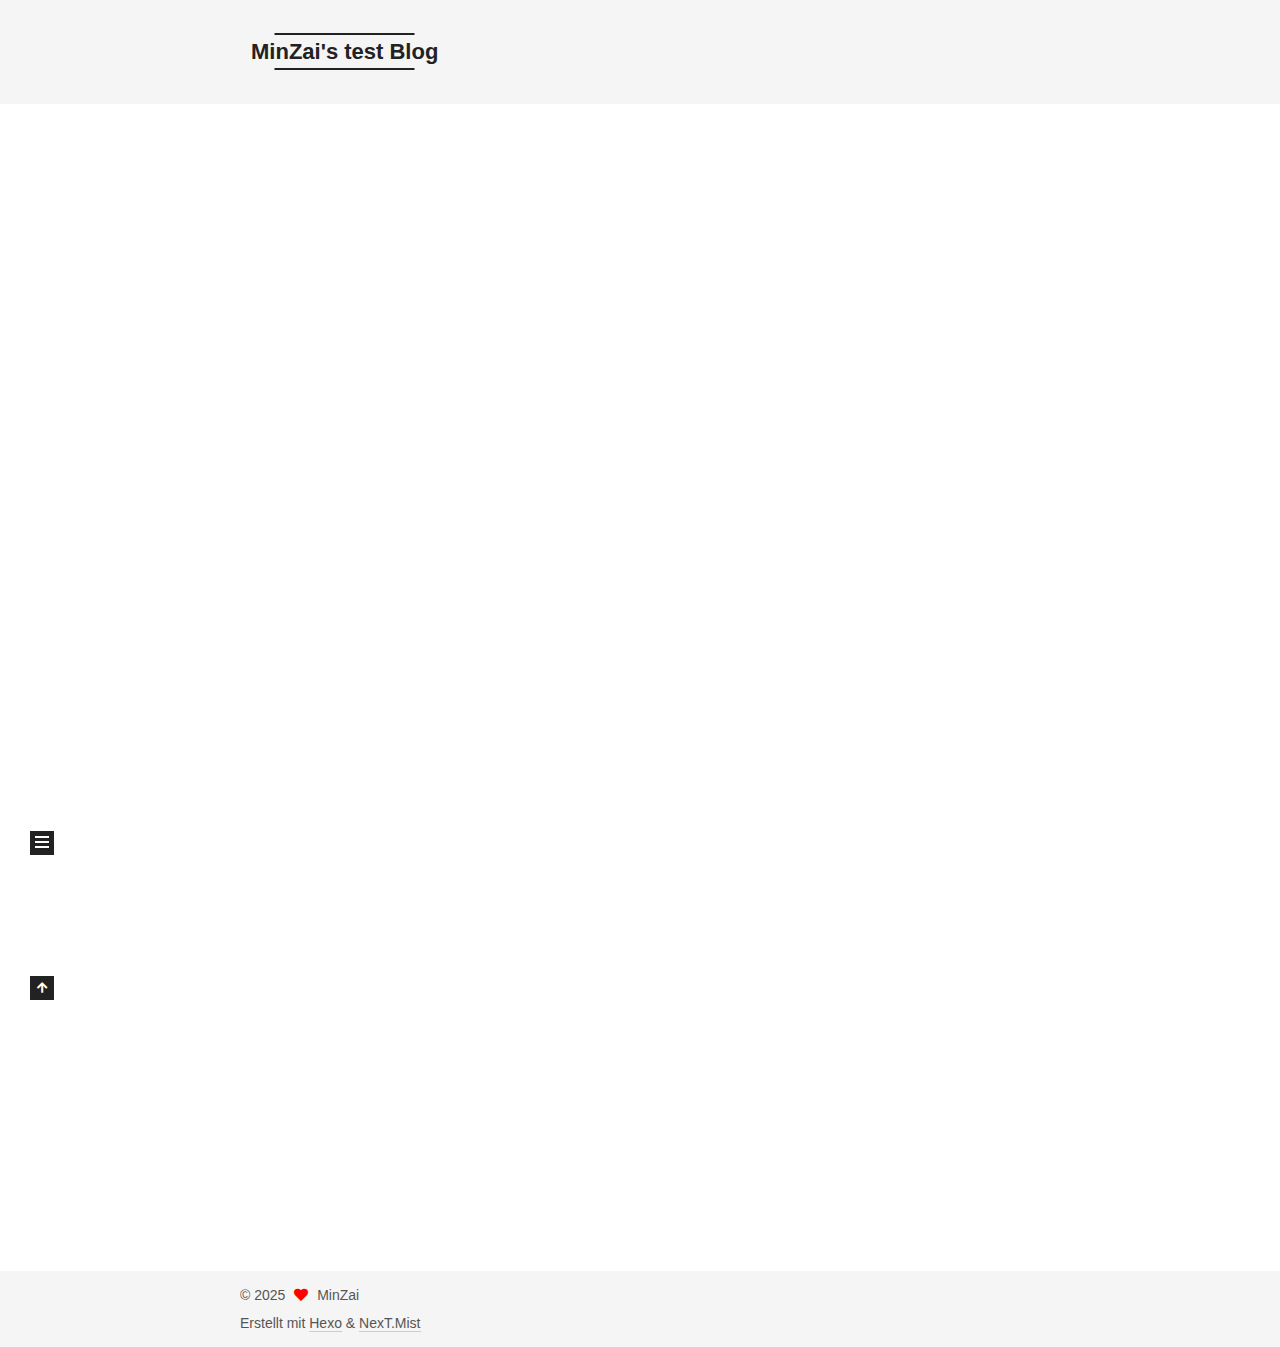
<file: index.html>
<!DOCTYPE html>
<html lang="cn">
<head>
  <meta charset="UTF-8">
<meta name="viewport" content="width=device-width, initial-scale=1, maximum-scale=2">
<meta name="theme-color" content="#222">
<meta name="generator" content="Hexo 8.1.1">
  <link rel="apple-touch-icon" sizes="180x180" href="/images/apple-touch-icon-next.png">
  <link rel="icon" type="image/png" sizes="32x32" href="/images/favicon-32x32-next.png">
  <link rel="icon" type="image/png" sizes="16x16" href="/images/favicon-16x16-next.png">
  <link rel="mask-icon" href="/images/logo.svg" color="#222">

<link rel="stylesheet" href="/css/main.css">


<link rel="stylesheet" href="/lib/font-awesome/css/all.min.css">

<script id="hexo-configurations">
    var NexT = window.NexT || {};
    var CONFIG = {"hostname":"example.com","root":"/","scheme":"Mist","version":"7.8.0","exturl":false,"sidebar":{"position":"left","display":"post","padding":18,"offset":12,"onmobile":false},"copycode":{"enable":false,"show_result":false,"style":null},"back2top":{"enable":true,"sidebar":false,"scrollpercent":false},"bookmark":{"enable":false,"color":"#222","save":"auto"},"fancybox":false,"mediumzoom":false,"lazyload":false,"pangu":false,"comments":{"style":"tabs","active":null,"storage":true,"lazyload":false,"nav":null},"algolia":{"hits":{"per_page":10},"labels":{"input_placeholder":"Search for Posts","hits_empty":"We didn't find any results for the search: ${query}","hits_stats":"${hits} results found in ${time} ms"}},"localsearch":{"enable":false,"trigger":"auto","top_n_per_article":1,"unescape":false,"preload":false},"motion":{"enable":true,"async":false,"transition":{"post_block":"fadeIn","post_header":"slideDownIn","post_body":"slideDownIn","coll_header":"slideLeftIn","sidebar":"slideUpIn"}}};
  </script>

  <meta name="description" content="here comes nothing">
<meta property="og:type" content="website">
<meta property="og:title" content="MinZai&#39;s test Blog">
<meta property="og:url" content="http://example.com/index.html">
<meta property="og:site_name" content="MinZai&#39;s test Blog">
<meta property="og:description" content="here comes nothing">
<meta property="og:locale">
<meta property="article:author" content="MinZai">
<meta name="twitter:card" content="summary">

<link rel="canonical" href="http://example.com/">


<script id="page-configurations">
  // https://hexo.io/docs/variables.html
  CONFIG.page = {
    sidebar: "",
    isHome : true,
    isPost : false,
    lang   : 'cn'
  };
</script>

  <title>MinZai's test Blog</title>
  






  <noscript>
  <style>
  .use-motion .brand,
  .use-motion .menu-item,
  .sidebar-inner,
  .use-motion .post-block,
  .use-motion .pagination,
  .use-motion .comments,
  .use-motion .post-header,
  .use-motion .post-body,
  .use-motion .collection-header { opacity: initial; }

  .use-motion .site-title,
  .use-motion .site-subtitle {
    opacity: initial;
    top: initial;
  }

  .use-motion .logo-line-before i { left: initial; }
  .use-motion .logo-line-after i { right: initial; }
  </style>
</noscript>

</head>

<body itemscope itemtype="http://schema.org/WebPage">
  <div class="container use-motion">
    <div class="headband"></div>

    <header class="header" itemscope itemtype="http://schema.org/WPHeader">
      <div class="header-inner"><div class="site-brand-container">
  <div class="site-nav-toggle">
    <div class="toggle" aria-label="Navigationsleiste an/ausschalten">
      <span class="toggle-line toggle-line-first"></span>
      <span class="toggle-line toggle-line-middle"></span>
      <span class="toggle-line toggle-line-last"></span>
    </div>
  </div>

  <div class="site-meta">

    <a href="/" class="brand" rel="start">
      <span class="logo-line-before"><i></i></span>
      <h1 class="site-title">MinZai's test Blog</h1>
      <span class="logo-line-after"><i></i></span>
    </a>
      <p class="site-subtitle" itemprop="description">I want it that way</p>
  </div>

  <div class="site-nav-right">
    <div class="toggle popup-trigger">
    </div>
  </div>
</div>




<nav class="site-nav">
  <ul id="menu" class="main-menu menu">
        <li class="menu-item menu-item-home">

    <a href="/" rel="section"><i class="fa fa-home fa-fw"></i>Startseite</a>

  </li>
        <li class="menu-item menu-item-about">

    <a href="/about/" rel="section"><i class="fa fa-user fa-fw"></i>Über</a>

  </li>
        <li class="menu-item menu-item-tags">

    <a href="/tags/" rel="section"><i class="fa fa-tags fa-fw"></i>Schlagwörter</a>

  </li>
        <li class="menu-item menu-item-categories">

    <a href="/categories/" rel="section"><i class="fa fa-th fa-fw"></i>Kategorien</a>

  </li>
        <li class="menu-item menu-item-archives">

    <a href="/archives/" rel="section"><i class="fa fa-archive fa-fw"></i>Archiv</a>

  </li>
        <li class="menu-item menu-item-schedule">

    <a href="/schedule/" rel="section"><i class="fa fa-calendar fa-fw"></i>Zeitplan</a>

  </li>
        <li class="menu-item menu-item-sitemap">

    <a href="/sitemap.xml" rel="section"><i class="fa fa-sitemap fa-fw"></i>Sitemap</a>

  </li>
        <li class="menu-item menu-item-commonweal">

    <a href="/404/" rel="section"><i class="fa fa-heartbeat fa-fw"></i>Commonweal 404</a>

  </li>
  </ul>
</nav>




</div>
    </header>

    
  <div class="back-to-top">
    <i class="fa fa-arrow-up"></i>
    <span>0%</span>
  </div>


    <main class="main">
      <div class="main-inner">
        <div class="content-wrap">
          

          <div class="content index posts-expand">
            
      
  
  
  <article itemscope itemtype="http://schema.org/Article" class="post-block" lang="cn">
    <link itemprop="mainEntityOfPage" href="http://example.com/2025/11/30/hello-world/">

    <span hidden itemprop="author" itemscope itemtype="http://schema.org/Person">
      <meta itemprop="image" content="/test_pic/youyou.jpg">
      <meta itemprop="name" content="MinZai">
      <meta itemprop="description" content="here comes nothing">
    </span>

    <span hidden itemprop="publisher" itemscope itemtype="http://schema.org/Organization">
      <meta itemprop="name" content="MinZai's test Blog">
    </span>
      <header class="post-header">
        <h2 class="post-title" itemprop="name headline">
          
            <a href="/2025/11/30/hello-world/" class="post-title-link" itemprop="url">Hello World</a>
        </h2>

        <div class="post-meta">
            <span class="post-meta-item">
              <span class="post-meta-item-icon">
                <i class="far fa-calendar"></i>
              </span>
              <span class="post-meta-item-text">Veröffentlicht am</span>

              <time title="Erstellt: 2025-11-30 15:46:11" itemprop="dateCreated datePublished" datetime="2025-11-30T15:46:11+08:00">2025-11-30</time>
            </span>

          

        </div>
      </header>

    
    
    
    <div class="post-body" itemprop="articleBody">

      
          <p>Welcome to <a target="_blank" rel="noopener" href="https://hexo.io/">Hexo</a>! This is your very first post. Check <a target="_blank" rel="noopener" href="https://hexo.io/docs/">documentation</a> for more info. If you get any problems when using Hexo, you can find the answer in <a target="_blank" rel="noopener" href="https://hexo.io/docs/troubleshooting.html">troubleshooting</a> or you can ask me on <a target="_blank" rel="noopener" href="https://github.com/hexojs/hexo/issues">GitHub</a>.</p>
<h2 id="Quick-Start"><a href="#Quick-Start" class="headerlink" title="Quick Start"></a>Quick Start</h2><h3 id="Create-a-new-post"><a href="#Create-a-new-post" class="headerlink" title="Create a new post"></a>Create a new post</h3><figure class="highlight bash"><table><tr><td class="gutter"><pre><span class="line">1</span><br></pre></td><td class="code"><pre><span class="line">$ hexo new <span class="string">&quot;My New Post&quot;</span></span><br></pre></td></tr></table></figure>

<p>More info: <a target="_blank" rel="noopener" href="https://hexo.io/docs/writing.html">Writing</a></p>
<h3 id="Run-server"><a href="#Run-server" class="headerlink" title="Run server"></a>Run server</h3><figure class="highlight bash"><table><tr><td class="gutter"><pre><span class="line">1</span><br></pre></td><td class="code"><pre><span class="line">$ hexo server</span><br></pre></td></tr></table></figure>

<p>More info: <a target="_blank" rel="noopener" href="https://hexo.io/docs/server.html">Server</a></p>
<h3 id="Generate-static-files"><a href="#Generate-static-files" class="headerlink" title="Generate static files"></a>Generate static files</h3><figure class="highlight bash"><table><tr><td class="gutter"><pre><span class="line">1</span><br></pre></td><td class="code"><pre><span class="line">$ hexo generate</span><br></pre></td></tr></table></figure>

<p>More info: <a target="_blank" rel="noopener" href="https://hexo.io/docs/generating.html">Generating</a></p>
<h3 id="Deploy-to-remote-sites"><a href="#Deploy-to-remote-sites" class="headerlink" title="Deploy to remote sites"></a>Deploy to remote sites</h3><figure class="highlight bash"><table><tr><td class="gutter"><pre><span class="line">1</span><br></pre></td><td class="code"><pre><span class="line">$ hexo deploy</span><br></pre></td></tr></table></figure>

<p>More info: <a target="_blank" rel="noopener" href="https://hexo.io/docs/one-command-deployment.html">Deployment</a></p>

      
    </div>

    
    
    
      <footer class="post-footer">
        <div class="post-eof"></div>
      </footer>
  </article>
  
  
  


  



          </div>
          

<script>
  window.addEventListener('tabs:register', () => {
    let { activeClass } = CONFIG.comments;
    if (CONFIG.comments.storage) {
      activeClass = localStorage.getItem('comments_active') || activeClass;
    }
    if (activeClass) {
      let activeTab = document.querySelector(`a[href="#comment-${activeClass}"]`);
      if (activeTab) {
        activeTab.click();
      }
    }
  });
  if (CONFIG.comments.storage) {
    window.addEventListener('tabs:click', event => {
      if (!event.target.matches('.tabs-comment .tab-content .tab-pane')) return;
      let commentClass = event.target.classList[1];
      localStorage.setItem('comments_active', commentClass);
    });
  }
</script>

        </div>
          
  
  <div class="toggle sidebar-toggle">
    <span class="toggle-line toggle-line-first"></span>
    <span class="toggle-line toggle-line-middle"></span>
    <span class="toggle-line toggle-line-last"></span>
  </div>

  <aside class="sidebar">
    <div class="sidebar-inner">

      <ul class="sidebar-nav motion-element">
        <li class="sidebar-nav-toc">
          Inhaltsverzeichnis
        </li>
        <li class="sidebar-nav-overview">
          Übersicht
        </li>
      </ul>

      <!--noindex-->
      <div class="post-toc-wrap sidebar-panel">
      </div>
      <!--/noindex-->

      <div class="site-overview-wrap sidebar-panel">
        <div class="site-author motion-element" itemprop="author" itemscope itemtype="http://schema.org/Person">
    <img class="site-author-image" itemprop="image" alt="MinZai"
      src="/test_pic/youyou.jpg">
  <p class="site-author-name" itemprop="name">MinZai</p>
  <div class="site-description" itemprop="description">here comes nothing</div>
</div>
<div class="site-state-wrap motion-element">
  <nav class="site-state">
      <div class="site-state-item site-state-posts">
          <a href="/archives/">
        
          <span class="site-state-item-count">1</span>
          <span class="site-state-item-name">Artikel</span>
        </a>
      </div>
  </nav>
</div>
  <div class="links-of-author motion-element">
      <span class="links-of-author-item">
        <a href="/weiqiuqi52@gmail.com" title="E-Mail → weiqiuqi52@gmail.com"><i class="fa fa-envelope fa-fw"></i>E-Mail</a>
      </span>
  </div>



      </div>

    </div>
  </aside>
  <div id="sidebar-dimmer"></div>


      </div>
    </main>

    <footer class="footer">
      <div class="footer-inner">
        

        

<div class="copyright">
  
  &copy; 
  <span itemprop="copyrightYear">2025</span>
  <span class="with-love">
    <i class="fa fa-heart"></i>
  </span>
  <span class="author" itemprop="copyrightHolder">MinZai</span>
</div>
  <div class="powered-by">Erstellt mit  <a href="https://hexo.io/" class="theme-link" rel="noopener" target="_blank">Hexo</a> & <a href="https://mist.theme-next.org/" class="theme-link" rel="noopener" target="_blank">NexT.Mist</a>
  </div>

        








      </div>
    </footer>
  </div>

  
  <script src="/lib/anime.min.js"></script>
  <script src="/lib/velocity/velocity.min.js"></script>
  <script src="/lib/velocity/velocity.ui.min.js"></script>

<script src="/js/utils.js"></script>

<script src="/js/motion.js"></script>


<script src="/js/schemes/muse.js"></script>


<script src="/js/next-boot.js"></script>




  















  

  

</body>
</html>
</file>
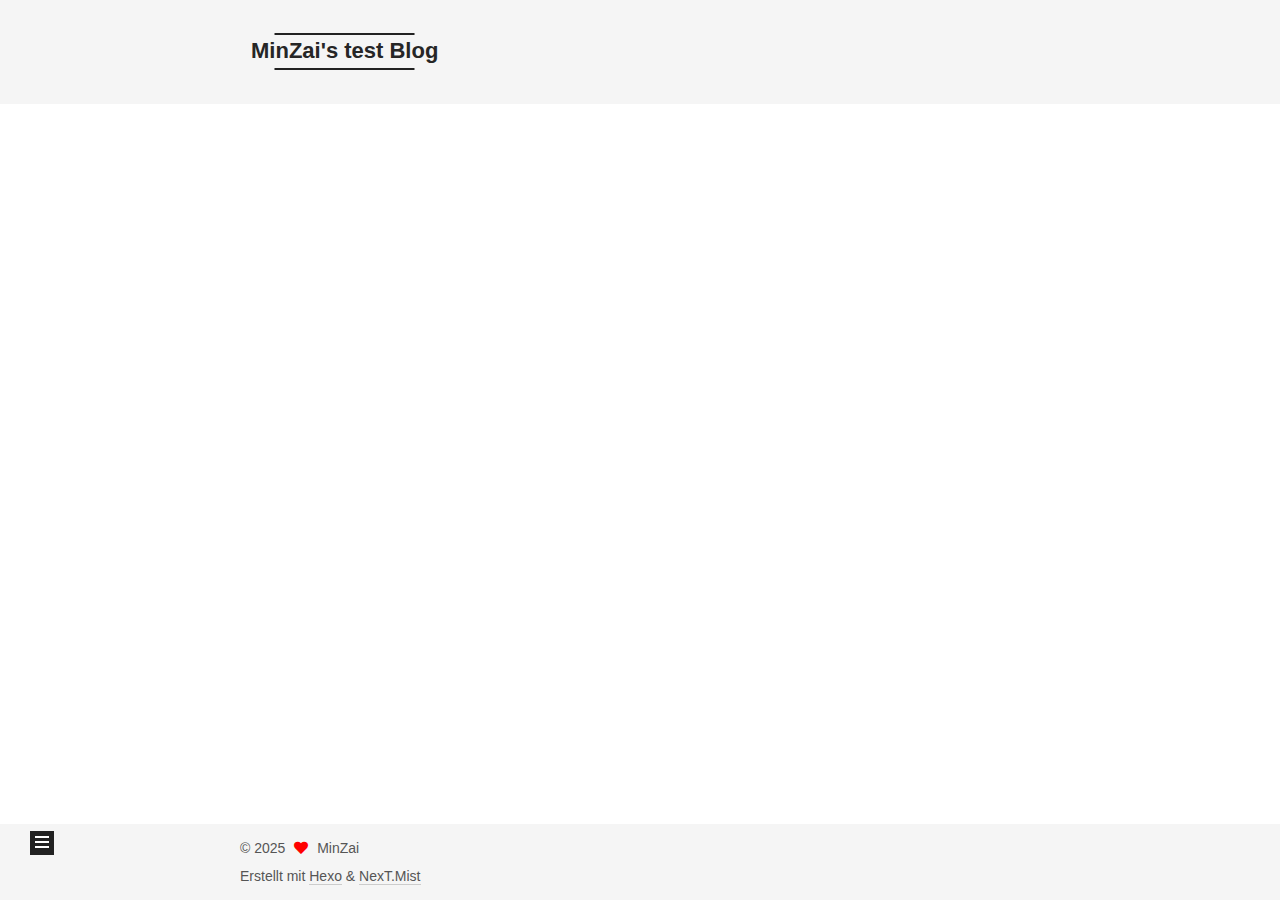
<file: about/index.html>
<!DOCTYPE html>
<html lang="cn">
<head>
  <meta charset="UTF-8">
<meta name="viewport" content="width=device-width, initial-scale=1, maximum-scale=2">
<meta name="theme-color" content="#222">
<meta name="generator" content="Hexo 8.1.1">
  <link rel="apple-touch-icon" sizes="180x180" href="/images/apple-touch-icon-next.png">
  <link rel="icon" type="image/png" sizes="32x32" href="/images/favicon-32x32-next.png">
  <link rel="icon" type="image/png" sizes="16x16" href="/images/favicon-16x16-next.png">
  <link rel="mask-icon" href="/images/logo.svg" color="#222">

<link rel="stylesheet" href="/css/main.css">


<link rel="stylesheet" href="/lib/font-awesome/css/all.min.css">

<script id="hexo-configurations">
    var NexT = window.NexT || {};
    var CONFIG = {"hostname":"example.com","root":"/","scheme":"Mist","version":"7.8.0","exturl":false,"sidebar":{"position":"left","display":"post","padding":18,"offset":12,"onmobile":false},"copycode":{"enable":false,"show_result":false,"style":null},"back2top":{"enable":true,"sidebar":false,"scrollpercent":false},"bookmark":{"enable":false,"color":"#222","save":"auto"},"fancybox":false,"mediumzoom":false,"lazyload":false,"pangu":false,"comments":{"style":"tabs","active":null,"storage":true,"lazyload":false,"nav":null},"algolia":{"hits":{"per_page":10},"labels":{"input_placeholder":"Search for Posts","hits_empty":"We didn't find any results for the search: ${query}","hits_stats":"${hits} results found in ${time} ms"}},"localsearch":{"enable":false,"trigger":"auto","top_n_per_article":1,"unescape":false,"preload":false},"motion":{"enable":true,"async":false,"transition":{"post_block":"fadeIn","post_header":"slideDownIn","post_body":"slideDownIn","coll_header":"slideLeftIn","sidebar":"slideUpIn"}}};
  </script>

  <meta name="description" content="here comes nothing">
<meta property="og:type" content="website">
<meta property="og:title" content="about">
<meta property="og:url" content="http://example.com/about/index.html">
<meta property="og:site_name" content="MinZai&#39;s test Blog">
<meta property="og:description" content="here comes nothing">
<meta property="og:locale">
<meta property="article:published_time" content="2025-11-30T08:32:09.000Z">
<meta property="article:modified_time" content="2025-11-30T08:32:09.483Z">
<meta property="article:author" content="MinZai">
<meta name="twitter:card" content="summary">

<link rel="canonical" href="http://example.com/about/">


<script id="page-configurations">
  // https://hexo.io/docs/variables.html
  CONFIG.page = {
    sidebar: "",
    isHome : false,
    isPost : false,
    lang   : 'cn'
  };
</script>

  <title>about | MinZai's test Blog
</title>
  






  <noscript>
  <style>
  .use-motion .brand,
  .use-motion .menu-item,
  .sidebar-inner,
  .use-motion .post-block,
  .use-motion .pagination,
  .use-motion .comments,
  .use-motion .post-header,
  .use-motion .post-body,
  .use-motion .collection-header { opacity: initial; }

  .use-motion .site-title,
  .use-motion .site-subtitle {
    opacity: initial;
    top: initial;
  }

  .use-motion .logo-line-before i { left: initial; }
  .use-motion .logo-line-after i { right: initial; }
  </style>
</noscript>

</head>

<body itemscope itemtype="http://schema.org/WebPage">
  <div class="container use-motion">
    <div class="headband"></div>

    <header class="header" itemscope itemtype="http://schema.org/WPHeader">
      <div class="header-inner"><div class="site-brand-container">
  <div class="site-nav-toggle">
    <div class="toggle" aria-label="Navigationsleiste an/ausschalten">
      <span class="toggle-line toggle-line-first"></span>
      <span class="toggle-line toggle-line-middle"></span>
      <span class="toggle-line toggle-line-last"></span>
    </div>
  </div>

  <div class="site-meta">

    <a href="/" class="brand" rel="start">
      <span class="logo-line-before"><i></i></span>
      <h1 class="site-title">MinZai's test Blog</h1>
      <span class="logo-line-after"><i></i></span>
    </a>
      <p class="site-subtitle" itemprop="description">I want it that way</p>
  </div>

  <div class="site-nav-right">
    <div class="toggle popup-trigger">
    </div>
  </div>
</div>




<nav class="site-nav">
  <ul id="menu" class="main-menu menu">
        <li class="menu-item menu-item-home">

    <a href="/" rel="section"><i class="fa fa-home fa-fw"></i>Startseite</a>

  </li>
        <li class="menu-item menu-item-about">

    <a href="/about/" rel="section"><i class="fa fa-user fa-fw"></i>Über</a>

  </li>
        <li class="menu-item menu-item-tags">

    <a href="/tags/" rel="section"><i class="fa fa-tags fa-fw"></i>Schlagwörter</a>

  </li>
        <li class="menu-item menu-item-categories">

    <a href="/categories/" rel="section"><i class="fa fa-th fa-fw"></i>Kategorien</a>

  </li>
        <li class="menu-item menu-item-archives">

    <a href="/archives/" rel="section"><i class="fa fa-archive fa-fw"></i>Archiv</a>

  </li>
        <li class="menu-item menu-item-schedule">

    <a href="/schedule/" rel="section"><i class="fa fa-calendar fa-fw"></i>Zeitplan</a>

  </li>
        <li class="menu-item menu-item-sitemap">

    <a href="/sitemap.xml" rel="section"><i class="fa fa-sitemap fa-fw"></i>Sitemap</a>

  </li>
        <li class="menu-item menu-item-commonweal">

    <a href="/404/" rel="section"><i class="fa fa-heartbeat fa-fw"></i>Commonweal 404</a>

  </li>
  </ul>
</nav>




</div>
    </header>

    
  <div class="back-to-top">
    <i class="fa fa-arrow-up"></i>
    <span>0%</span>
  </div>


    <main class="main">
      <div class="main-inner">
        <div class="content-wrap">
          
  
  

          <div class="content page posts-expand">
            

    
    
    
    <div class="post-block" lang="cn">
      <header class="post-header">

<h1 class="post-title" itemprop="name headline">about
</h1>

<div class="post-meta">
  

</div>

</header>

      
      
      
      <div class="post-body">
          
      </div>
      
      
      
    </div>
    

    
    
    


          </div>
          

<script>
  window.addEventListener('tabs:register', () => {
    let { activeClass } = CONFIG.comments;
    if (CONFIG.comments.storage) {
      activeClass = localStorage.getItem('comments_active') || activeClass;
    }
    if (activeClass) {
      let activeTab = document.querySelector(`a[href="#comment-${activeClass}"]`);
      if (activeTab) {
        activeTab.click();
      }
    }
  });
  if (CONFIG.comments.storage) {
    window.addEventListener('tabs:click', event => {
      if (!event.target.matches('.tabs-comment .tab-content .tab-pane')) return;
      let commentClass = event.target.classList[1];
      localStorage.setItem('comments_active', commentClass);
    });
  }
</script>

        </div>
          
  
  <div class="toggle sidebar-toggle">
    <span class="toggle-line toggle-line-first"></span>
    <span class="toggle-line toggle-line-middle"></span>
    <span class="toggle-line toggle-line-last"></span>
  </div>

  <aside class="sidebar">
    <div class="sidebar-inner">

      <ul class="sidebar-nav motion-element">
        <li class="sidebar-nav-toc">
          Inhaltsverzeichnis
        </li>
        <li class="sidebar-nav-overview">
          Übersicht
        </li>
      </ul>

      <!--noindex-->
      <div class="post-toc-wrap sidebar-panel">
      </div>
      <!--/noindex-->

      <div class="site-overview-wrap sidebar-panel">
        <div class="site-author motion-element" itemprop="author" itemscope itemtype="http://schema.org/Person">
    <img class="site-author-image" itemprop="image" alt="MinZai"
      src="/test_pic/youyou.jpg">
  <p class="site-author-name" itemprop="name">MinZai</p>
  <div class="site-description" itemprop="description">here comes nothing</div>
</div>
<div class="site-state-wrap motion-element">
  <nav class="site-state">
      <div class="site-state-item site-state-posts">
          <a href="/archives/">
        
          <span class="site-state-item-count">1</span>
          <span class="site-state-item-name">Artikel</span>
        </a>
      </div>
  </nav>
</div>
  <div class="links-of-author motion-element">
      <span class="links-of-author-item">
        <a href="/weiqiuqi52@gmail.com" title="E-Mail → weiqiuqi52@gmail.com"><i class="fa fa-envelope fa-fw"></i>E-Mail</a>
      </span>
  </div>



      </div>

    </div>
  </aside>
  <div id="sidebar-dimmer"></div>


      </div>
    </main>

    <footer class="footer">
      <div class="footer-inner">
        

        

<div class="copyright">
  
  &copy; 
  <span itemprop="copyrightYear">2025</span>
  <span class="with-love">
    <i class="fa fa-heart"></i>
  </span>
  <span class="author" itemprop="copyrightHolder">MinZai</span>
</div>
  <div class="powered-by">Erstellt mit  <a href="https://hexo.io/" class="theme-link" rel="noopener" target="_blank">Hexo</a> & <a href="https://mist.theme-next.org/" class="theme-link" rel="noopener" target="_blank">NexT.Mist</a>
  </div>

        








      </div>
    </footer>
  </div>

  
  <script src="/lib/anime.min.js"></script>
  <script src="/lib/velocity/velocity.min.js"></script>
  <script src="/lib/velocity/velocity.ui.min.js"></script>

<script src="/js/utils.js"></script>

<script src="/js/motion.js"></script>


<script src="/js/schemes/muse.js"></script>


<script src="/js/next-boot.js"></script>




  















  

  

</body>
</html>
</file>
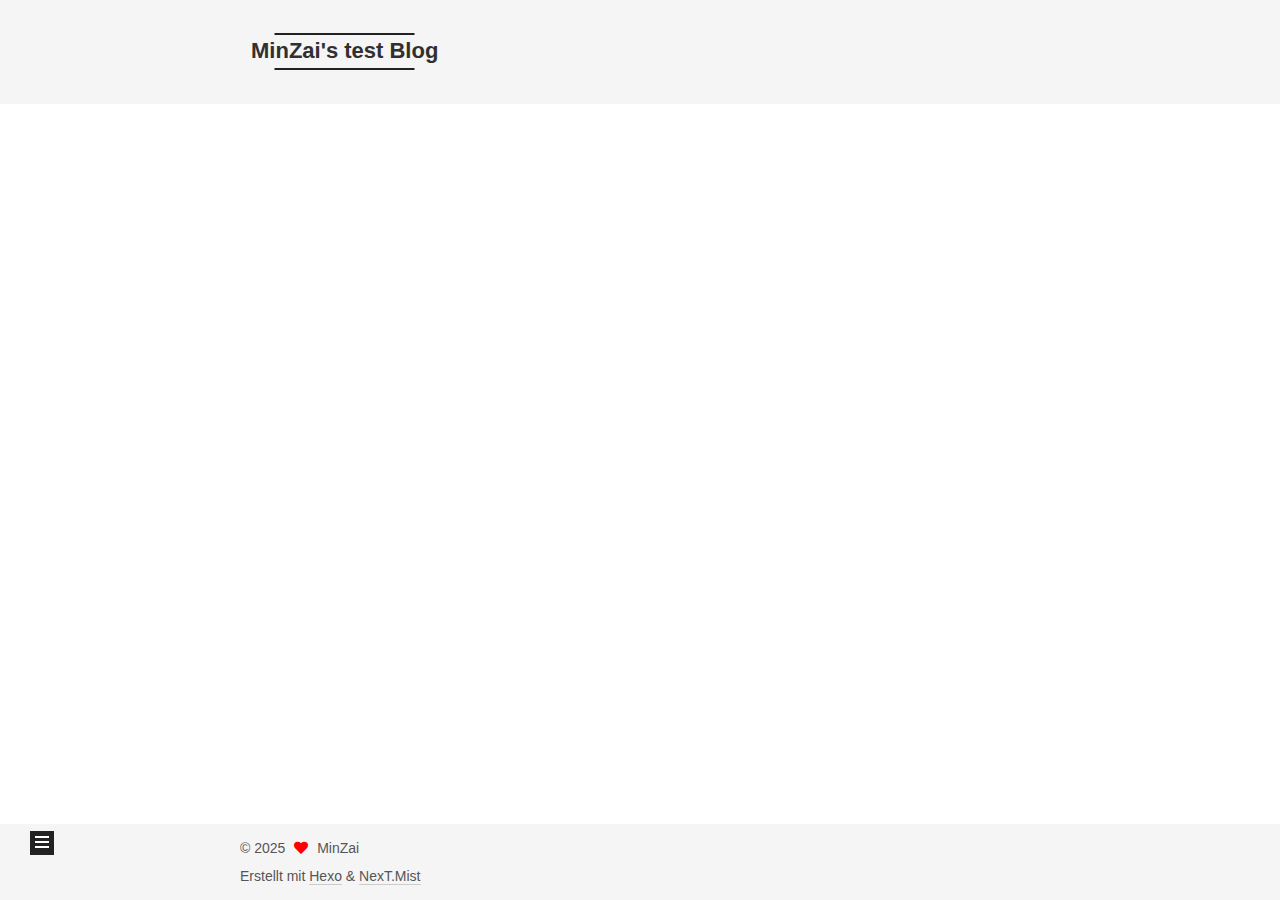
<file: archives/index.html>
<!DOCTYPE html>
<html lang="cn">
<head>
  <meta charset="UTF-8">
<meta name="viewport" content="width=device-width, initial-scale=1, maximum-scale=2">
<meta name="theme-color" content="#222">
<meta name="generator" content="Hexo 8.1.1">
  <link rel="apple-touch-icon" sizes="180x180" href="/images/apple-touch-icon-next.png">
  <link rel="icon" type="image/png" sizes="32x32" href="/images/favicon-32x32-next.png">
  <link rel="icon" type="image/png" sizes="16x16" href="/images/favicon-16x16-next.png">
  <link rel="mask-icon" href="/images/logo.svg" color="#222">

<link rel="stylesheet" href="/css/main.css">


<link rel="stylesheet" href="/lib/font-awesome/css/all.min.css">

<script id="hexo-configurations">
    var NexT = window.NexT || {};
    var CONFIG = {"hostname":"example.com","root":"/","scheme":"Mist","version":"7.8.0","exturl":false,"sidebar":{"position":"left","display":"post","padding":18,"offset":12,"onmobile":false},"copycode":{"enable":false,"show_result":false,"style":null},"back2top":{"enable":true,"sidebar":false,"scrollpercent":false},"bookmark":{"enable":false,"color":"#222","save":"auto"},"fancybox":false,"mediumzoom":false,"lazyload":false,"pangu":false,"comments":{"style":"tabs","active":null,"storage":true,"lazyload":false,"nav":null},"algolia":{"hits":{"per_page":10},"labels":{"input_placeholder":"Search for Posts","hits_empty":"We didn't find any results for the search: ${query}","hits_stats":"${hits} results found in ${time} ms"}},"localsearch":{"enable":false,"trigger":"auto","top_n_per_article":1,"unescape":false,"preload":false},"motion":{"enable":true,"async":false,"transition":{"post_block":"fadeIn","post_header":"slideDownIn","post_body":"slideDownIn","coll_header":"slideLeftIn","sidebar":"slideUpIn"}}};
  </script>

  <meta name="description" content="here comes nothing">
<meta property="og:type" content="website">
<meta property="og:title" content="MinZai&#39;s test Blog">
<meta property="og:url" content="http://example.com/archives/index.html">
<meta property="og:site_name" content="MinZai&#39;s test Blog">
<meta property="og:description" content="here comes nothing">
<meta property="og:locale">
<meta property="article:author" content="MinZai">
<meta name="twitter:card" content="summary">

<link rel="canonical" href="http://example.com/archives/">


<script id="page-configurations">
  // https://hexo.io/docs/variables.html
  CONFIG.page = {
    sidebar: "",
    isHome : false,
    isPost : false,
    lang   : 'cn'
  };
</script>

  <title>Archiv | MinZai's test Blog</title>
  






  <noscript>
  <style>
  .use-motion .brand,
  .use-motion .menu-item,
  .sidebar-inner,
  .use-motion .post-block,
  .use-motion .pagination,
  .use-motion .comments,
  .use-motion .post-header,
  .use-motion .post-body,
  .use-motion .collection-header { opacity: initial; }

  .use-motion .site-title,
  .use-motion .site-subtitle {
    opacity: initial;
    top: initial;
  }

  .use-motion .logo-line-before i { left: initial; }
  .use-motion .logo-line-after i { right: initial; }
  </style>
</noscript>

</head>

<body itemscope itemtype="http://schema.org/WebPage">
  <div class="container use-motion">
    <div class="headband"></div>

    <header class="header" itemscope itemtype="http://schema.org/WPHeader">
      <div class="header-inner"><div class="site-brand-container">
  <div class="site-nav-toggle">
    <div class="toggle" aria-label="Navigationsleiste an/ausschalten">
      <span class="toggle-line toggle-line-first"></span>
      <span class="toggle-line toggle-line-middle"></span>
      <span class="toggle-line toggle-line-last"></span>
    </div>
  </div>

  <div class="site-meta">

    <a href="/" class="brand" rel="start">
      <span class="logo-line-before"><i></i></span>
      <h1 class="site-title">MinZai's test Blog</h1>
      <span class="logo-line-after"><i></i></span>
    </a>
      <p class="site-subtitle" itemprop="description">I want it that way</p>
  </div>

  <div class="site-nav-right">
    <div class="toggle popup-trigger">
    </div>
  </div>
</div>




<nav class="site-nav">
  <ul id="menu" class="main-menu menu">
        <li class="menu-item menu-item-home">

    <a href="/" rel="section"><i class="fa fa-home fa-fw"></i>Startseite</a>

  </li>
        <li class="menu-item menu-item-about">

    <a href="/about/" rel="section"><i class="fa fa-user fa-fw"></i>Über</a>

  </li>
        <li class="menu-item menu-item-tags">

    <a href="/tags/" rel="section"><i class="fa fa-tags fa-fw"></i>Schlagwörter</a>

  </li>
        <li class="menu-item menu-item-categories">

    <a href="/categories/" rel="section"><i class="fa fa-th fa-fw"></i>Kategorien</a>

  </li>
        <li class="menu-item menu-item-archives">

    <a href="/archives/" rel="section"><i class="fa fa-archive fa-fw"></i>Archiv</a>

  </li>
        <li class="menu-item menu-item-schedule">

    <a href="/schedule/" rel="section"><i class="fa fa-calendar fa-fw"></i>Zeitplan</a>

  </li>
        <li class="menu-item menu-item-sitemap">

    <a href="/sitemap.xml" rel="section"><i class="fa fa-sitemap fa-fw"></i>Sitemap</a>

  </li>
        <li class="menu-item menu-item-commonweal">

    <a href="/404/" rel="section"><i class="fa fa-heartbeat fa-fw"></i>Commonweal 404</a>

  </li>
  </ul>
</nav>




</div>
    </header>

    
  <div class="back-to-top">
    <i class="fa fa-arrow-up"></i>
    <span>0%</span>
  </div>


    <main class="main">
      <div class="main-inner">
        <div class="content-wrap">
          

          <div class="content archive">
            

  
  
  
  <div class="post-block">
    <div class="posts-collapse">
      <div class="collection-title">
        <span class="collection-header">Öhm..! Ein Artikel. Bleib dran.</span>
      </div>

      
    <div class="collection-year">
      <span class="collection-header">2025</span>
    </div>

  <article itemscope itemtype="http://schema.org/Article">
    <header class="post-header">

      <div class="post-meta">
        <time itemprop="dateCreated"
              datetime="2025-11-30T15:46:11+08:00"
              content="2025-11-30">
          11-30
        </time>
      </div>

      <div class="post-title">
          <a class="post-title-link" href="/2025/11/30/hello-world/" itemprop="url">
            <span itemprop="name">Hello World</span>
          </a>
      </div>

    </header>
  </article>


    </div>
  </div>
  
  
  

  



          </div>
          

<script>
  window.addEventListener('tabs:register', () => {
    let { activeClass } = CONFIG.comments;
    if (CONFIG.comments.storage) {
      activeClass = localStorage.getItem('comments_active') || activeClass;
    }
    if (activeClass) {
      let activeTab = document.querySelector(`a[href="#comment-${activeClass}"]`);
      if (activeTab) {
        activeTab.click();
      }
    }
  });
  if (CONFIG.comments.storage) {
    window.addEventListener('tabs:click', event => {
      if (!event.target.matches('.tabs-comment .tab-content .tab-pane')) return;
      let commentClass = event.target.classList[1];
      localStorage.setItem('comments_active', commentClass);
    });
  }
</script>

        </div>
          
  
  <div class="toggle sidebar-toggle">
    <span class="toggle-line toggle-line-first"></span>
    <span class="toggle-line toggle-line-middle"></span>
    <span class="toggle-line toggle-line-last"></span>
  </div>

  <aside class="sidebar">
    <div class="sidebar-inner">

      <ul class="sidebar-nav motion-element">
        <li class="sidebar-nav-toc">
          Inhaltsverzeichnis
        </li>
        <li class="sidebar-nav-overview">
          Übersicht
        </li>
      </ul>

      <!--noindex-->
      <div class="post-toc-wrap sidebar-panel">
      </div>
      <!--/noindex-->

      <div class="site-overview-wrap sidebar-panel">
        <div class="site-author motion-element" itemprop="author" itemscope itemtype="http://schema.org/Person">
    <img class="site-author-image" itemprop="image" alt="MinZai"
      src="/test_pic/youyou.jpg">
  <p class="site-author-name" itemprop="name">MinZai</p>
  <div class="site-description" itemprop="description">here comes nothing</div>
</div>
<div class="site-state-wrap motion-element">
  <nav class="site-state">
      <div class="site-state-item site-state-posts">
          <a href="/archives/">
        
          <span class="site-state-item-count">1</span>
          <span class="site-state-item-name">Artikel</span>
        </a>
      </div>
  </nav>
</div>
  <div class="links-of-author motion-element">
      <span class="links-of-author-item">
        <a href="/weiqiuqi52@gmail.com" title="E-Mail → weiqiuqi52@gmail.com"><i class="fa fa-envelope fa-fw"></i>E-Mail</a>
      </span>
  </div>



      </div>

    </div>
  </aside>
  <div id="sidebar-dimmer"></div>


      </div>
    </main>

    <footer class="footer">
      <div class="footer-inner">
        

        

<div class="copyright">
  
  &copy; 
  <span itemprop="copyrightYear">2025</span>
  <span class="with-love">
    <i class="fa fa-heart"></i>
  </span>
  <span class="author" itemprop="copyrightHolder">MinZai</span>
</div>
  <div class="powered-by">Erstellt mit  <a href="https://hexo.io/" class="theme-link" rel="noopener" target="_blank">Hexo</a> & <a href="https://mist.theme-next.org/" class="theme-link" rel="noopener" target="_blank">NexT.Mist</a>
  </div>

        








      </div>
    </footer>
  </div>

  
  <script src="/lib/anime.min.js"></script>
  <script src="/lib/velocity/velocity.min.js"></script>
  <script src="/lib/velocity/velocity.ui.min.js"></script>

<script src="/js/utils.js"></script>

<script src="/js/motion.js"></script>


<script src="/js/schemes/muse.js"></script>


<script src="/js/next-boot.js"></script>




  















  

  

</body>
</html>
</file>
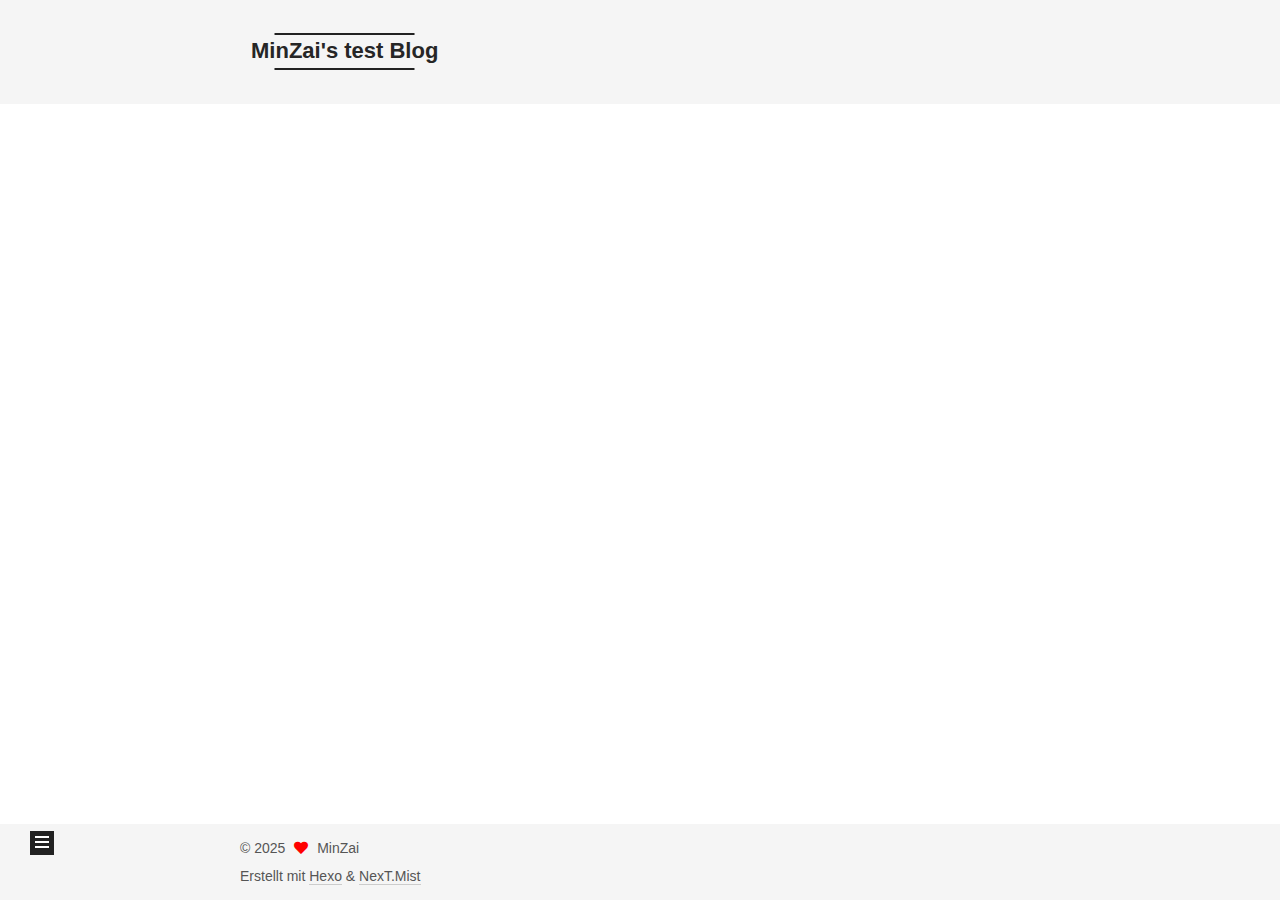
<file: categories/index.html>
<!DOCTYPE html>
<html lang="cn">
<head>
  <meta charset="UTF-8">
<meta name="viewport" content="width=device-width, initial-scale=1, maximum-scale=2">
<meta name="theme-color" content="#222">
<meta name="generator" content="Hexo 8.1.1">
  <link rel="apple-touch-icon" sizes="180x180" href="/images/apple-touch-icon-next.png">
  <link rel="icon" type="image/png" sizes="32x32" href="/images/favicon-32x32-next.png">
  <link rel="icon" type="image/png" sizes="16x16" href="/images/favicon-16x16-next.png">
  <link rel="mask-icon" href="/images/logo.svg" color="#222">

<link rel="stylesheet" href="/css/main.css">


<link rel="stylesheet" href="/lib/font-awesome/css/all.min.css">

<script id="hexo-configurations">
    var NexT = window.NexT || {};
    var CONFIG = {"hostname":"example.com","root":"/","scheme":"Mist","version":"7.8.0","exturl":false,"sidebar":{"position":"left","display":"post","padding":18,"offset":12,"onmobile":false},"copycode":{"enable":false,"show_result":false,"style":null},"back2top":{"enable":true,"sidebar":false,"scrollpercent":false},"bookmark":{"enable":false,"color":"#222","save":"auto"},"fancybox":false,"mediumzoom":false,"lazyload":false,"pangu":false,"comments":{"style":"tabs","active":null,"storage":true,"lazyload":false,"nav":null},"algolia":{"hits":{"per_page":10},"labels":{"input_placeholder":"Search for Posts","hits_empty":"We didn't find any results for the search: ${query}","hits_stats":"${hits} results found in ${time} ms"}},"localsearch":{"enable":false,"trigger":"auto","top_n_per_article":1,"unescape":false,"preload":false},"motion":{"enable":true,"async":false,"transition":{"post_block":"fadeIn","post_header":"slideDownIn","post_body":"slideDownIn","coll_header":"slideLeftIn","sidebar":"slideUpIn"}}};
  </script>

  <meta name="description" content="here comes nothing">
<meta property="og:type" content="website">
<meta property="og:title" content="categories">
<meta property="og:url" content="http://example.com/categories/index.html">
<meta property="og:site_name" content="MinZai&#39;s test Blog">
<meta property="og:description" content="here comes nothing">
<meta property="og:locale">
<meta property="article:published_time" content="2025-11-30T08:24:13.000Z">
<meta property="article:modified_time" content="2025-11-30T08:25:02.177Z">
<meta property="article:author" content="MinZai">
<meta name="twitter:card" content="summary">

<link rel="canonical" href="http://example.com/categories/">


<script id="page-configurations">
  // https://hexo.io/docs/variables.html
  CONFIG.page = {
    sidebar: "",
    isHome : false,
    isPost : false,
    lang   : 'cn'
  };
</script>

  <title>categories | MinZai's test Blog
</title>
  






  <noscript>
  <style>
  .use-motion .brand,
  .use-motion .menu-item,
  .sidebar-inner,
  .use-motion .post-block,
  .use-motion .pagination,
  .use-motion .comments,
  .use-motion .post-header,
  .use-motion .post-body,
  .use-motion .collection-header { opacity: initial; }

  .use-motion .site-title,
  .use-motion .site-subtitle {
    opacity: initial;
    top: initial;
  }

  .use-motion .logo-line-before i { left: initial; }
  .use-motion .logo-line-after i { right: initial; }
  </style>
</noscript>

</head>

<body itemscope itemtype="http://schema.org/WebPage">
  <div class="container use-motion">
    <div class="headband"></div>

    <header class="header" itemscope itemtype="http://schema.org/WPHeader">
      <div class="header-inner"><div class="site-brand-container">
  <div class="site-nav-toggle">
    <div class="toggle" aria-label="Navigationsleiste an/ausschalten">
      <span class="toggle-line toggle-line-first"></span>
      <span class="toggle-line toggle-line-middle"></span>
      <span class="toggle-line toggle-line-last"></span>
    </div>
  </div>

  <div class="site-meta">

    <a href="/" class="brand" rel="start">
      <span class="logo-line-before"><i></i></span>
      <h1 class="site-title">MinZai's test Blog</h1>
      <span class="logo-line-after"><i></i></span>
    </a>
      <p class="site-subtitle" itemprop="description">I want it that way</p>
  </div>

  <div class="site-nav-right">
    <div class="toggle popup-trigger">
    </div>
  </div>
</div>




<nav class="site-nav">
  <ul id="menu" class="main-menu menu">
        <li class="menu-item menu-item-home">

    <a href="/" rel="section"><i class="fa fa-home fa-fw"></i>Startseite</a>

  </li>
        <li class="menu-item menu-item-about">

    <a href="/about/" rel="section"><i class="fa fa-user fa-fw"></i>Über</a>

  </li>
        <li class="menu-item menu-item-tags">

    <a href="/tags/" rel="section"><i class="fa fa-tags fa-fw"></i>Schlagwörter</a>

  </li>
        <li class="menu-item menu-item-categories">

    <a href="/categories/" rel="section"><i class="fa fa-th fa-fw"></i>Kategorien</a>

  </li>
        <li class="menu-item menu-item-archives">

    <a href="/archives/" rel="section"><i class="fa fa-archive fa-fw"></i>Archiv</a>

  </li>
        <li class="menu-item menu-item-schedule">

    <a href="/schedule/" rel="section"><i class="fa fa-calendar fa-fw"></i>Zeitplan</a>

  </li>
        <li class="menu-item menu-item-sitemap">

    <a href="/sitemap.xml" rel="section"><i class="fa fa-sitemap fa-fw"></i>Sitemap</a>

  </li>
        <li class="menu-item menu-item-commonweal">

    <a href="/404/" rel="section"><i class="fa fa-heartbeat fa-fw"></i>Commonweal 404</a>

  </li>
  </ul>
</nav>




</div>
    </header>

    
  <div class="back-to-top">
    <i class="fa fa-arrow-up"></i>
    <span>0%</span>
  </div>


    <main class="main">
      <div class="main-inner">
        <div class="content-wrap">
          
  
  

          <div class="content page posts-expand">
            

    
    
    
    <div class="post-block" lang="cn">
      <header class="post-header">

<h1 class="post-title" itemprop="name headline">categories
</h1>

<div class="post-meta">
  

</div>

</header>

      
      
      
      <div class="post-body">
          <div class="category-all-page">
            <div class="category-all-title">
              Keine Kategorien
            </div>
            <div class="category-all">
              
            </div>
          </div>
        
      </div>
      
      
      
    </div>
    

    
    
    


          </div>
          

<script>
  window.addEventListener('tabs:register', () => {
    let { activeClass } = CONFIG.comments;
    if (CONFIG.comments.storage) {
      activeClass = localStorage.getItem('comments_active') || activeClass;
    }
    if (activeClass) {
      let activeTab = document.querySelector(`a[href="#comment-${activeClass}"]`);
      if (activeTab) {
        activeTab.click();
      }
    }
  });
  if (CONFIG.comments.storage) {
    window.addEventListener('tabs:click', event => {
      if (!event.target.matches('.tabs-comment .tab-content .tab-pane')) return;
      let commentClass = event.target.classList[1];
      localStorage.setItem('comments_active', commentClass);
    });
  }
</script>

        </div>
          
  
  <div class="toggle sidebar-toggle">
    <span class="toggle-line toggle-line-first"></span>
    <span class="toggle-line toggle-line-middle"></span>
    <span class="toggle-line toggle-line-last"></span>
  </div>

  <aside class="sidebar">
    <div class="sidebar-inner">

      <ul class="sidebar-nav motion-element">
        <li class="sidebar-nav-toc">
          Inhaltsverzeichnis
        </li>
        <li class="sidebar-nav-overview">
          Übersicht
        </li>
      </ul>

      <!--noindex-->
      <div class="post-toc-wrap sidebar-panel">
      </div>
      <!--/noindex-->

      <div class="site-overview-wrap sidebar-panel">
        <div class="site-author motion-element" itemprop="author" itemscope itemtype="http://schema.org/Person">
    <img class="site-author-image" itemprop="image" alt="MinZai"
      src="/test_pic/youyou.jpg">
  <p class="site-author-name" itemprop="name">MinZai</p>
  <div class="site-description" itemprop="description">here comes nothing</div>
</div>
<div class="site-state-wrap motion-element">
  <nav class="site-state">
      <div class="site-state-item site-state-posts">
          <a href="/archives/">
        
          <span class="site-state-item-count">1</span>
          <span class="site-state-item-name">Artikel</span>
        </a>
      </div>
  </nav>
</div>
  <div class="links-of-author motion-element">
      <span class="links-of-author-item">
        <a href="/weiqiuqi52@gmail.com" title="E-Mail → weiqiuqi52@gmail.com"><i class="fa fa-envelope fa-fw"></i>E-Mail</a>
      </span>
  </div>



      </div>

    </div>
  </aside>
  <div id="sidebar-dimmer"></div>


      </div>
    </main>

    <footer class="footer">
      <div class="footer-inner">
        

        

<div class="copyright">
  
  &copy; 
  <span itemprop="copyrightYear">2025</span>
  <span class="with-love">
    <i class="fa fa-heart"></i>
  </span>
  <span class="author" itemprop="copyrightHolder">MinZai</span>
</div>
  <div class="powered-by">Erstellt mit  <a href="https://hexo.io/" class="theme-link" rel="noopener" target="_blank">Hexo</a> & <a href="https://mist.theme-next.org/" class="theme-link" rel="noopener" target="_blank">NexT.Mist</a>
  </div>

        








      </div>
    </footer>
  </div>

  
  <script src="/lib/anime.min.js"></script>
  <script src="/lib/velocity/velocity.min.js"></script>
  <script src="/lib/velocity/velocity.ui.min.js"></script>

<script src="/js/utils.js"></script>

<script src="/js/motion.js"></script>


<script src="/js/schemes/muse.js"></script>


<script src="/js/next-boot.js"></script>




  















  

  

</body>
</html>
</file>
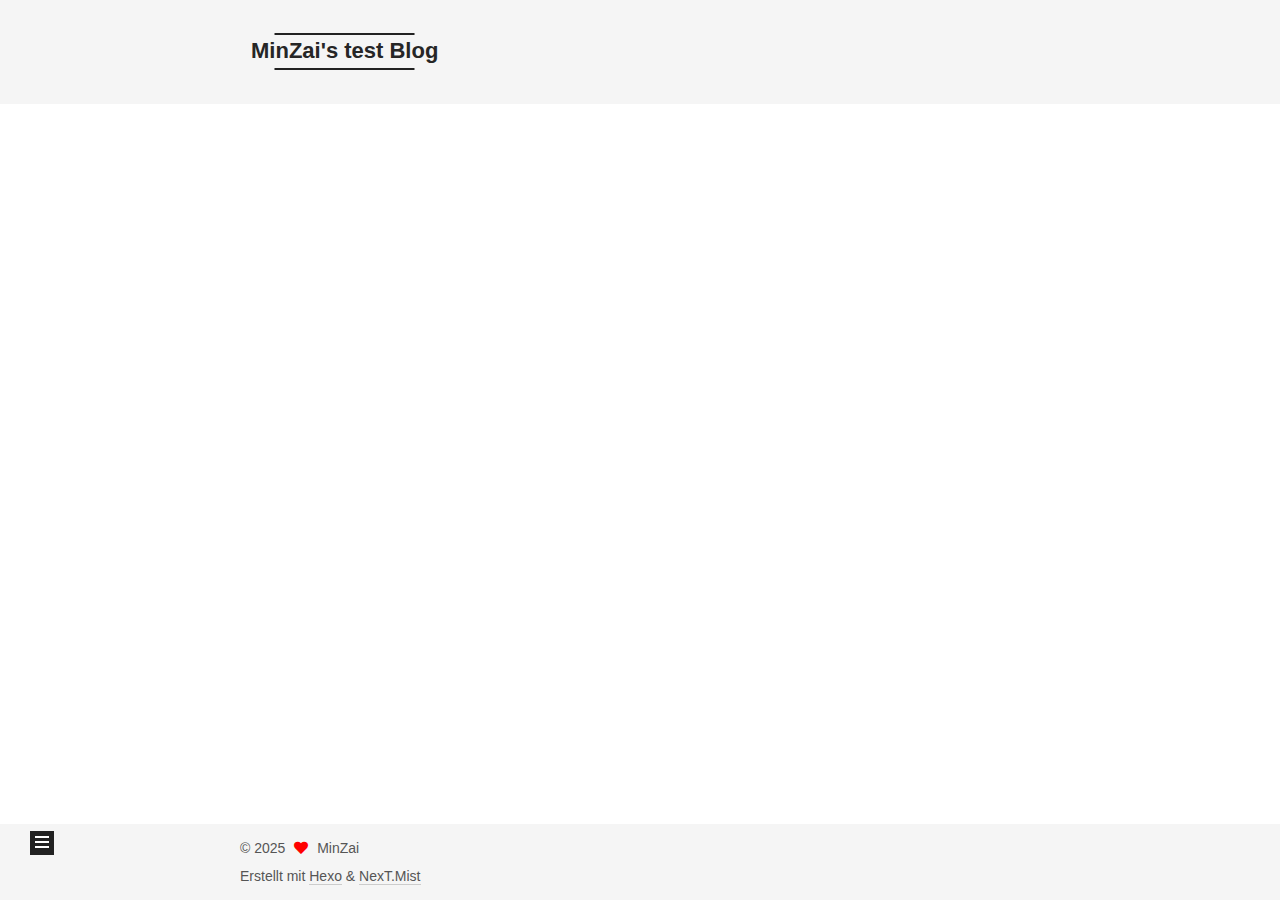
<file: tags/index.html>
<!DOCTYPE html>
<html lang="cn">
<head>
  <meta charset="UTF-8">
<meta name="viewport" content="width=device-width, initial-scale=1, maximum-scale=2">
<meta name="theme-color" content="#222">
<meta name="generator" content="Hexo 8.1.1">
  <link rel="apple-touch-icon" sizes="180x180" href="/images/apple-touch-icon-next.png">
  <link rel="icon" type="image/png" sizes="32x32" href="/images/favicon-32x32-next.png">
  <link rel="icon" type="image/png" sizes="16x16" href="/images/favicon-16x16-next.png">
  <link rel="mask-icon" href="/images/logo.svg" color="#222">

<link rel="stylesheet" href="/css/main.css">


<link rel="stylesheet" href="/lib/font-awesome/css/all.min.css">

<script id="hexo-configurations">
    var NexT = window.NexT || {};
    var CONFIG = {"hostname":"example.com","root":"/","scheme":"Mist","version":"7.8.0","exturl":false,"sidebar":{"position":"left","display":"post","padding":18,"offset":12,"onmobile":false},"copycode":{"enable":false,"show_result":false,"style":null},"back2top":{"enable":true,"sidebar":false,"scrollpercent":false},"bookmark":{"enable":false,"color":"#222","save":"auto"},"fancybox":false,"mediumzoom":false,"lazyload":false,"pangu":false,"comments":{"style":"tabs","active":null,"storage":true,"lazyload":false,"nav":null},"algolia":{"hits":{"per_page":10},"labels":{"input_placeholder":"Search for Posts","hits_empty":"We didn't find any results for the search: ${query}","hits_stats":"${hits} results found in ${time} ms"}},"localsearch":{"enable":false,"trigger":"auto","top_n_per_article":1,"unescape":false,"preload":false},"motion":{"enable":true,"async":false,"transition":{"post_block":"fadeIn","post_header":"slideDownIn","post_body":"slideDownIn","coll_header":"slideLeftIn","sidebar":"slideUpIn"}}};
  </script>

  <meta name="description" content="here comes nothing">
<meta property="og:type" content="website">
<meta property="og:title" content="tags">
<meta property="og:url" content="http://example.com/tags/index.html">
<meta property="og:site_name" content="MinZai&#39;s test Blog">
<meta property="og:description" content="here comes nothing">
<meta property="og:locale">
<meta property="article:published_time" content="2025-11-30T08:31:01.000Z">
<meta property="article:modified_time" content="2025-11-30T08:31:29.053Z">
<meta property="article:author" content="MinZai">
<meta name="twitter:card" content="summary">

<link rel="canonical" href="http://example.com/tags/">


<script id="page-configurations">
  // https://hexo.io/docs/variables.html
  CONFIG.page = {
    sidebar: "",
    isHome : false,
    isPost : false,
    lang   : 'cn'
  };
</script>

  <title>tags | MinZai's test Blog
</title>
  






  <noscript>
  <style>
  .use-motion .brand,
  .use-motion .menu-item,
  .sidebar-inner,
  .use-motion .post-block,
  .use-motion .pagination,
  .use-motion .comments,
  .use-motion .post-header,
  .use-motion .post-body,
  .use-motion .collection-header { opacity: initial; }

  .use-motion .site-title,
  .use-motion .site-subtitle {
    opacity: initial;
    top: initial;
  }

  .use-motion .logo-line-before i { left: initial; }
  .use-motion .logo-line-after i { right: initial; }
  </style>
</noscript>

</head>

<body itemscope itemtype="http://schema.org/WebPage">
  <div class="container use-motion">
    <div class="headband"></div>

    <header class="header" itemscope itemtype="http://schema.org/WPHeader">
      <div class="header-inner"><div class="site-brand-container">
  <div class="site-nav-toggle">
    <div class="toggle" aria-label="Navigationsleiste an/ausschalten">
      <span class="toggle-line toggle-line-first"></span>
      <span class="toggle-line toggle-line-middle"></span>
      <span class="toggle-line toggle-line-last"></span>
    </div>
  </div>

  <div class="site-meta">

    <a href="/" class="brand" rel="start">
      <span class="logo-line-before"><i></i></span>
      <h1 class="site-title">MinZai's test Blog</h1>
      <span class="logo-line-after"><i></i></span>
    </a>
      <p class="site-subtitle" itemprop="description">I want it that way</p>
  </div>

  <div class="site-nav-right">
    <div class="toggle popup-trigger">
    </div>
  </div>
</div>




<nav class="site-nav">
  <ul id="menu" class="main-menu menu">
        <li class="menu-item menu-item-home">

    <a href="/" rel="section"><i class="fa fa-home fa-fw"></i>Startseite</a>

  </li>
        <li class="menu-item menu-item-about">

    <a href="/about/" rel="section"><i class="fa fa-user fa-fw"></i>Über</a>

  </li>
        <li class="menu-item menu-item-tags">

    <a href="/tags/" rel="section"><i class="fa fa-tags fa-fw"></i>Schlagwörter</a>

  </li>
        <li class="menu-item menu-item-categories">

    <a href="/categories/" rel="section"><i class="fa fa-th fa-fw"></i>Kategorien</a>

  </li>
        <li class="menu-item menu-item-archives">

    <a href="/archives/" rel="section"><i class="fa fa-archive fa-fw"></i>Archiv</a>

  </li>
        <li class="menu-item menu-item-schedule">

    <a href="/schedule/" rel="section"><i class="fa fa-calendar fa-fw"></i>Zeitplan</a>

  </li>
        <li class="menu-item menu-item-sitemap">

    <a href="/sitemap.xml" rel="section"><i class="fa fa-sitemap fa-fw"></i>Sitemap</a>

  </li>
        <li class="menu-item menu-item-commonweal">

    <a href="/404/" rel="section"><i class="fa fa-heartbeat fa-fw"></i>Commonweal 404</a>

  </li>
  </ul>
</nav>




</div>
    </header>

    
  <div class="back-to-top">
    <i class="fa fa-arrow-up"></i>
    <span>0%</span>
  </div>


    <main class="main">
      <div class="main-inner">
        <div class="content-wrap">
          
  
  

          <div class="content page posts-expand">
            

    
    
    
    <div class="post-block" lang="cn">
      <header class="post-header">

<h1 class="post-title" itemprop="name headline">tags
</h1>

<div class="post-meta">
  

</div>

</header>

      
      
      
      <div class="post-body">
          <div class="tag-cloud">
            <div class="tag-cloud-title">
              Keine Schlagworte
            </div>
            <div class="tag-cloud-tags">
              
            </div>
          </div>
        
      </div>
      
      
      
    </div>
    

    
    
    


          </div>
          

<script>
  window.addEventListener('tabs:register', () => {
    let { activeClass } = CONFIG.comments;
    if (CONFIG.comments.storage) {
      activeClass = localStorage.getItem('comments_active') || activeClass;
    }
    if (activeClass) {
      let activeTab = document.querySelector(`a[href="#comment-${activeClass}"]`);
      if (activeTab) {
        activeTab.click();
      }
    }
  });
  if (CONFIG.comments.storage) {
    window.addEventListener('tabs:click', event => {
      if (!event.target.matches('.tabs-comment .tab-content .tab-pane')) return;
      let commentClass = event.target.classList[1];
      localStorage.setItem('comments_active', commentClass);
    });
  }
</script>

        </div>
          
  
  <div class="toggle sidebar-toggle">
    <span class="toggle-line toggle-line-first"></span>
    <span class="toggle-line toggle-line-middle"></span>
    <span class="toggle-line toggle-line-last"></span>
  </div>

  <aside class="sidebar">
    <div class="sidebar-inner">

      <ul class="sidebar-nav motion-element">
        <li class="sidebar-nav-toc">
          Inhaltsverzeichnis
        </li>
        <li class="sidebar-nav-overview">
          Übersicht
        </li>
      </ul>

      <!--noindex-->
      <div class="post-toc-wrap sidebar-panel">
      </div>
      <!--/noindex-->

      <div class="site-overview-wrap sidebar-panel">
        <div class="site-author motion-element" itemprop="author" itemscope itemtype="http://schema.org/Person">
    <img class="site-author-image" itemprop="image" alt="MinZai"
      src="/test_pic/youyou.jpg">
  <p class="site-author-name" itemprop="name">MinZai</p>
  <div class="site-description" itemprop="description">here comes nothing</div>
</div>
<div class="site-state-wrap motion-element">
  <nav class="site-state">
      <div class="site-state-item site-state-posts">
          <a href="/archives/">
        
          <span class="site-state-item-count">1</span>
          <span class="site-state-item-name">Artikel</span>
        </a>
      </div>
  </nav>
</div>
  <div class="links-of-author motion-element">
      <span class="links-of-author-item">
        <a href="/weiqiuqi52@gmail.com" title="E-Mail → weiqiuqi52@gmail.com"><i class="fa fa-envelope fa-fw"></i>E-Mail</a>
      </span>
  </div>



      </div>

    </div>
  </aside>
  <div id="sidebar-dimmer"></div>


      </div>
    </main>

    <footer class="footer">
      <div class="footer-inner">
        

        

<div class="copyright">
  
  &copy; 
  <span itemprop="copyrightYear">2025</span>
  <span class="with-love">
    <i class="fa fa-heart"></i>
  </span>
  <span class="author" itemprop="copyrightHolder">MinZai</span>
</div>
  <div class="powered-by">Erstellt mit  <a href="https://hexo.io/" class="theme-link" rel="noopener" target="_blank">Hexo</a> & <a href="https://mist.theme-next.org/" class="theme-link" rel="noopener" target="_blank">NexT.Mist</a>
  </div>

        








      </div>
    </footer>
  </div>

  
  <script src="/lib/anime.min.js"></script>
  <script src="/lib/velocity/velocity.min.js"></script>
  <script src="/lib/velocity/velocity.ui.min.js"></script>

<script src="/js/utils.js"></script>

<script src="/js/motion.js"></script>


<script src="/js/schemes/muse.js"></script>


<script src="/js/next-boot.js"></script>




  















  

  

</body>
</html>
</file>
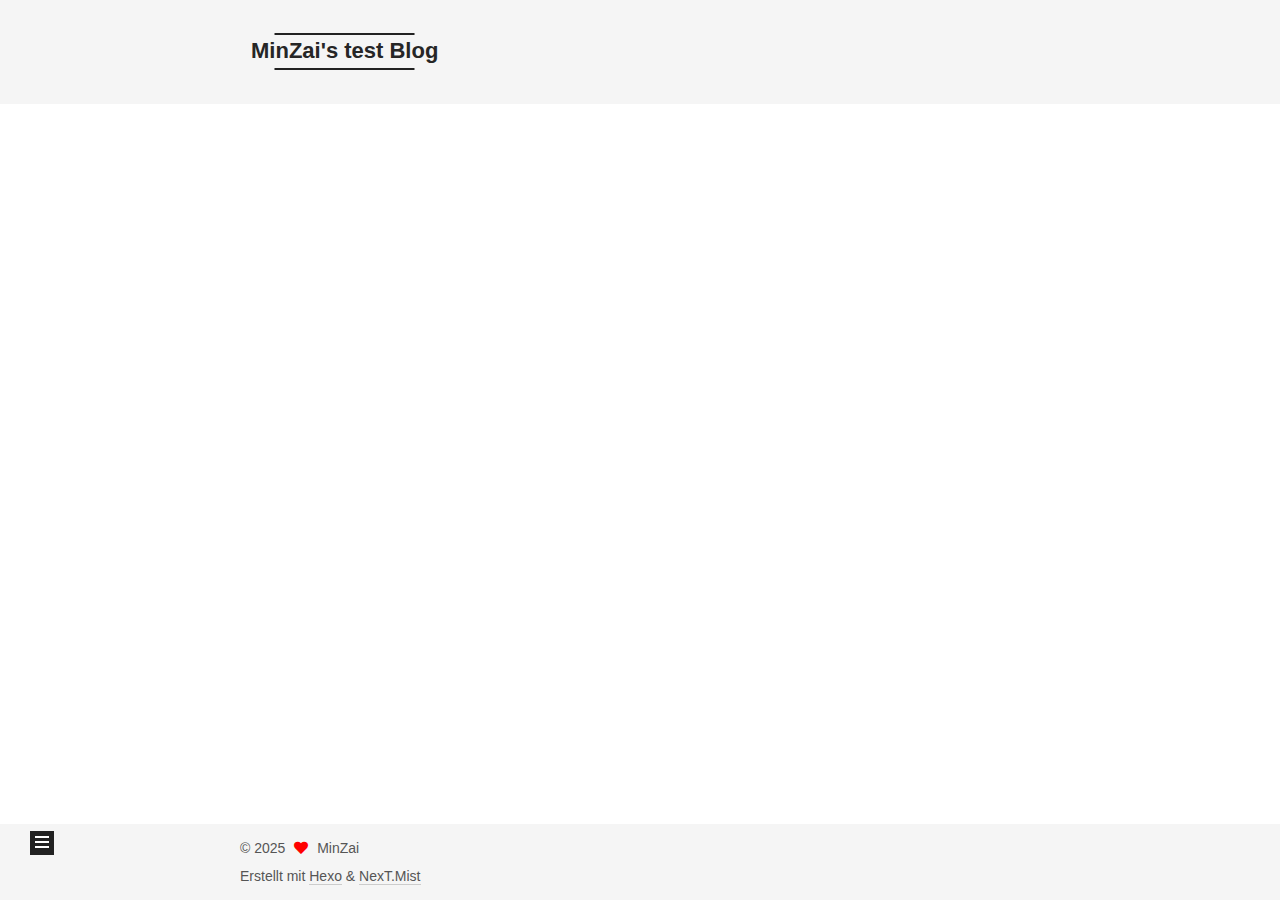
<file: archives/2025/index.html>
<!DOCTYPE html>
<html lang="cn">
<head>
  <meta charset="UTF-8">
<meta name="viewport" content="width=device-width, initial-scale=1, maximum-scale=2">
<meta name="theme-color" content="#222">
<meta name="generator" content="Hexo 8.1.1">
  <link rel="apple-touch-icon" sizes="180x180" href="/images/apple-touch-icon-next.png">
  <link rel="icon" type="image/png" sizes="32x32" href="/images/favicon-32x32-next.png">
  <link rel="icon" type="image/png" sizes="16x16" href="/images/favicon-16x16-next.png">
  <link rel="mask-icon" href="/images/logo.svg" color="#222">

<link rel="stylesheet" href="/css/main.css">


<link rel="stylesheet" href="/lib/font-awesome/css/all.min.css">

<script id="hexo-configurations">
    var NexT = window.NexT || {};
    var CONFIG = {"hostname":"example.com","root":"/","scheme":"Mist","version":"7.8.0","exturl":false,"sidebar":{"position":"left","display":"post","padding":18,"offset":12,"onmobile":false},"copycode":{"enable":false,"show_result":false,"style":null},"back2top":{"enable":true,"sidebar":false,"scrollpercent":false},"bookmark":{"enable":false,"color":"#222","save":"auto"},"fancybox":false,"mediumzoom":false,"lazyload":false,"pangu":false,"comments":{"style":"tabs","active":null,"storage":true,"lazyload":false,"nav":null},"algolia":{"hits":{"per_page":10},"labels":{"input_placeholder":"Search for Posts","hits_empty":"We didn't find any results for the search: ${query}","hits_stats":"${hits} results found in ${time} ms"}},"localsearch":{"enable":false,"trigger":"auto","top_n_per_article":1,"unescape":false,"preload":false},"motion":{"enable":true,"async":false,"transition":{"post_block":"fadeIn","post_header":"slideDownIn","post_body":"slideDownIn","coll_header":"slideLeftIn","sidebar":"slideUpIn"}}};
  </script>

  <meta name="description" content="here comes nothing">
<meta property="og:type" content="website">
<meta property="og:title" content="MinZai&#39;s test Blog">
<meta property="og:url" content="http://example.com/archives/2025/index.html">
<meta property="og:site_name" content="MinZai&#39;s test Blog">
<meta property="og:description" content="here comes nothing">
<meta property="og:locale">
<meta property="article:author" content="MinZai">
<meta name="twitter:card" content="summary">

<link rel="canonical" href="http://example.com/archives/2025/">


<script id="page-configurations">
  // https://hexo.io/docs/variables.html
  CONFIG.page = {
    sidebar: "",
    isHome : false,
    isPost : false,
    lang   : 'cn'
  };
</script>

  <title>Archiv | MinZai's test Blog</title>
  






  <noscript>
  <style>
  .use-motion .brand,
  .use-motion .menu-item,
  .sidebar-inner,
  .use-motion .post-block,
  .use-motion .pagination,
  .use-motion .comments,
  .use-motion .post-header,
  .use-motion .post-body,
  .use-motion .collection-header { opacity: initial; }

  .use-motion .site-title,
  .use-motion .site-subtitle {
    opacity: initial;
    top: initial;
  }

  .use-motion .logo-line-before i { left: initial; }
  .use-motion .logo-line-after i { right: initial; }
  </style>
</noscript>

</head>

<body itemscope itemtype="http://schema.org/WebPage">
  <div class="container use-motion">
    <div class="headband"></div>

    <header class="header" itemscope itemtype="http://schema.org/WPHeader">
      <div class="header-inner"><div class="site-brand-container">
  <div class="site-nav-toggle">
    <div class="toggle" aria-label="Navigationsleiste an/ausschalten">
      <span class="toggle-line toggle-line-first"></span>
      <span class="toggle-line toggle-line-middle"></span>
      <span class="toggle-line toggle-line-last"></span>
    </div>
  </div>

  <div class="site-meta">

    <a href="/" class="brand" rel="start">
      <span class="logo-line-before"><i></i></span>
      <h1 class="site-title">MinZai's test Blog</h1>
      <span class="logo-line-after"><i></i></span>
    </a>
      <p class="site-subtitle" itemprop="description">I want it that way</p>
  </div>

  <div class="site-nav-right">
    <div class="toggle popup-trigger">
    </div>
  </div>
</div>




<nav class="site-nav">
  <ul id="menu" class="main-menu menu">
        <li class="menu-item menu-item-home">

    <a href="/" rel="section"><i class="fa fa-home fa-fw"></i>Startseite</a>

  </li>
        <li class="menu-item menu-item-about">

    <a href="/about/" rel="section"><i class="fa fa-user fa-fw"></i>Über</a>

  </li>
        <li class="menu-item menu-item-tags">

    <a href="/tags/" rel="section"><i class="fa fa-tags fa-fw"></i>Schlagwörter</a>

  </li>
        <li class="menu-item menu-item-categories">

    <a href="/categories/" rel="section"><i class="fa fa-th fa-fw"></i>Kategorien</a>

  </li>
        <li class="menu-item menu-item-archives">

    <a href="/archives/" rel="section"><i class="fa fa-archive fa-fw"></i>Archiv</a>

  </li>
        <li class="menu-item menu-item-schedule">

    <a href="/schedule/" rel="section"><i class="fa fa-calendar fa-fw"></i>Zeitplan</a>

  </li>
        <li class="menu-item menu-item-sitemap">

    <a href="/sitemap.xml" rel="section"><i class="fa fa-sitemap fa-fw"></i>Sitemap</a>

  </li>
        <li class="menu-item menu-item-commonweal">

    <a href="/404/" rel="section"><i class="fa fa-heartbeat fa-fw"></i>Commonweal 404</a>

  </li>
  </ul>
</nav>




</div>
    </header>

    
  <div class="back-to-top">
    <i class="fa fa-arrow-up"></i>
    <span>0%</span>
  </div>


    <main class="main">
      <div class="main-inner">
        <div class="content-wrap">
          

          <div class="content archive">
            

  
  
  
  <div class="post-block">
    <div class="posts-collapse">
      <div class="collection-title">
        <span class="collection-header">Öhm..! Ein Artikel. Bleib dran.</span>
      </div>

      
    <div class="collection-year">
      <span class="collection-header">2025</span>
    </div>

  <article itemscope itemtype="http://schema.org/Article">
    <header class="post-header">

      <div class="post-meta">
        <time itemprop="dateCreated"
              datetime="2025-11-30T15:46:11+08:00"
              content="2025-11-30">
          11-30
        </time>
      </div>

      <div class="post-title">
          <a class="post-title-link" href="/2025/11/30/hello-world/" itemprop="url">
            <span itemprop="name">Hello World</span>
          </a>
      </div>

    </header>
  </article>


    </div>
  </div>
  
  
  

  



          </div>
          

<script>
  window.addEventListener('tabs:register', () => {
    let { activeClass } = CONFIG.comments;
    if (CONFIG.comments.storage) {
      activeClass = localStorage.getItem('comments_active') || activeClass;
    }
    if (activeClass) {
      let activeTab = document.querySelector(`a[href="#comment-${activeClass}"]`);
      if (activeTab) {
        activeTab.click();
      }
    }
  });
  if (CONFIG.comments.storage) {
    window.addEventListener('tabs:click', event => {
      if (!event.target.matches('.tabs-comment .tab-content .tab-pane')) return;
      let commentClass = event.target.classList[1];
      localStorage.setItem('comments_active', commentClass);
    });
  }
</script>

        </div>
          
  
  <div class="toggle sidebar-toggle">
    <span class="toggle-line toggle-line-first"></span>
    <span class="toggle-line toggle-line-middle"></span>
    <span class="toggle-line toggle-line-last"></span>
  </div>

  <aside class="sidebar">
    <div class="sidebar-inner">

      <ul class="sidebar-nav motion-element">
        <li class="sidebar-nav-toc">
          Inhaltsverzeichnis
        </li>
        <li class="sidebar-nav-overview">
          Übersicht
        </li>
      </ul>

      <!--noindex-->
      <div class="post-toc-wrap sidebar-panel">
      </div>
      <!--/noindex-->

      <div class="site-overview-wrap sidebar-panel">
        <div class="site-author motion-element" itemprop="author" itemscope itemtype="http://schema.org/Person">
    <img class="site-author-image" itemprop="image" alt="MinZai"
      src="/test_pic/youyou.jpg">
  <p class="site-author-name" itemprop="name">MinZai</p>
  <div class="site-description" itemprop="description">here comes nothing</div>
</div>
<div class="site-state-wrap motion-element">
  <nav class="site-state">
      <div class="site-state-item site-state-posts">
          <a href="/archives/">
        
          <span class="site-state-item-count">1</span>
          <span class="site-state-item-name">Artikel</span>
        </a>
      </div>
  </nav>
</div>
  <div class="links-of-author motion-element">
      <span class="links-of-author-item">
        <a href="/weiqiuqi52@gmail.com" title="E-Mail → weiqiuqi52@gmail.com"><i class="fa fa-envelope fa-fw"></i>E-Mail</a>
      </span>
  </div>



      </div>

    </div>
  </aside>
  <div id="sidebar-dimmer"></div>


      </div>
    </main>

    <footer class="footer">
      <div class="footer-inner">
        

        

<div class="copyright">
  
  &copy; 
  <span itemprop="copyrightYear">2025</span>
  <span class="with-love">
    <i class="fa fa-heart"></i>
  </span>
  <span class="author" itemprop="copyrightHolder">MinZai</span>
</div>
  <div class="powered-by">Erstellt mit  <a href="https://hexo.io/" class="theme-link" rel="noopener" target="_blank">Hexo</a> & <a href="https://mist.theme-next.org/" class="theme-link" rel="noopener" target="_blank">NexT.Mist</a>
  </div>

        








      </div>
    </footer>
  </div>

  
  <script src="/lib/anime.min.js"></script>
  <script src="/lib/velocity/velocity.min.js"></script>
  <script src="/lib/velocity/velocity.ui.min.js"></script>

<script src="/js/utils.js"></script>

<script src="/js/motion.js"></script>


<script src="/js/schemes/muse.js"></script>


<script src="/js/next-boot.js"></script>




  















  

  

</body>
</html>
</file>
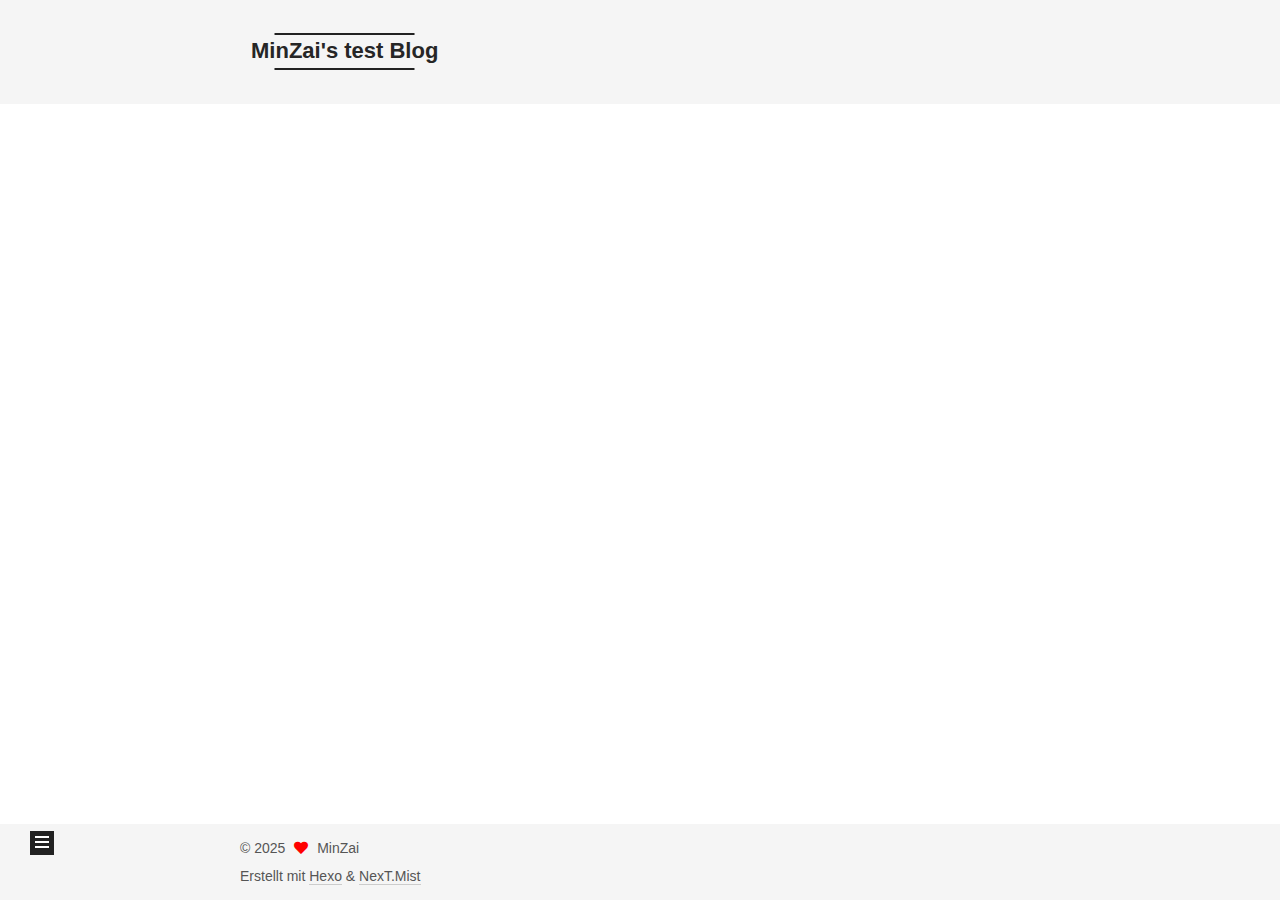
<file: archives/2025/11/index.html>
<!DOCTYPE html>
<html lang="cn">
<head>
  <meta charset="UTF-8">
<meta name="viewport" content="width=device-width, initial-scale=1, maximum-scale=2">
<meta name="theme-color" content="#222">
<meta name="generator" content="Hexo 8.1.1">
  <link rel="apple-touch-icon" sizes="180x180" href="/images/apple-touch-icon-next.png">
  <link rel="icon" type="image/png" sizes="32x32" href="/images/favicon-32x32-next.png">
  <link rel="icon" type="image/png" sizes="16x16" href="/images/favicon-16x16-next.png">
  <link rel="mask-icon" href="/images/logo.svg" color="#222">

<link rel="stylesheet" href="/css/main.css">


<link rel="stylesheet" href="/lib/font-awesome/css/all.min.css">

<script id="hexo-configurations">
    var NexT = window.NexT || {};
    var CONFIG = {"hostname":"example.com","root":"/","scheme":"Mist","version":"7.8.0","exturl":false,"sidebar":{"position":"left","display":"post","padding":18,"offset":12,"onmobile":false},"copycode":{"enable":false,"show_result":false,"style":null},"back2top":{"enable":true,"sidebar":false,"scrollpercent":false},"bookmark":{"enable":false,"color":"#222","save":"auto"},"fancybox":false,"mediumzoom":false,"lazyload":false,"pangu":false,"comments":{"style":"tabs","active":null,"storage":true,"lazyload":false,"nav":null},"algolia":{"hits":{"per_page":10},"labels":{"input_placeholder":"Search for Posts","hits_empty":"We didn't find any results for the search: ${query}","hits_stats":"${hits} results found in ${time} ms"}},"localsearch":{"enable":false,"trigger":"auto","top_n_per_article":1,"unescape":false,"preload":false},"motion":{"enable":true,"async":false,"transition":{"post_block":"fadeIn","post_header":"slideDownIn","post_body":"slideDownIn","coll_header":"slideLeftIn","sidebar":"slideUpIn"}}};
  </script>

  <meta name="description" content="here comes nothing">
<meta property="og:type" content="website">
<meta property="og:title" content="MinZai&#39;s test Blog">
<meta property="og:url" content="http://example.com/archives/2025/11/index.html">
<meta property="og:site_name" content="MinZai&#39;s test Blog">
<meta property="og:description" content="here comes nothing">
<meta property="og:locale">
<meta property="article:author" content="MinZai">
<meta name="twitter:card" content="summary">

<link rel="canonical" href="http://example.com/archives/2025/11/">


<script id="page-configurations">
  // https://hexo.io/docs/variables.html
  CONFIG.page = {
    sidebar: "",
    isHome : false,
    isPost : false,
    lang   : 'cn'
  };
</script>

  <title>Archiv | MinZai's test Blog</title>
  






  <noscript>
  <style>
  .use-motion .brand,
  .use-motion .menu-item,
  .sidebar-inner,
  .use-motion .post-block,
  .use-motion .pagination,
  .use-motion .comments,
  .use-motion .post-header,
  .use-motion .post-body,
  .use-motion .collection-header { opacity: initial; }

  .use-motion .site-title,
  .use-motion .site-subtitle {
    opacity: initial;
    top: initial;
  }

  .use-motion .logo-line-before i { left: initial; }
  .use-motion .logo-line-after i { right: initial; }
  </style>
</noscript>

</head>

<body itemscope itemtype="http://schema.org/WebPage">
  <div class="container use-motion">
    <div class="headband"></div>

    <header class="header" itemscope itemtype="http://schema.org/WPHeader">
      <div class="header-inner"><div class="site-brand-container">
  <div class="site-nav-toggle">
    <div class="toggle" aria-label="Navigationsleiste an/ausschalten">
      <span class="toggle-line toggle-line-first"></span>
      <span class="toggle-line toggle-line-middle"></span>
      <span class="toggle-line toggle-line-last"></span>
    </div>
  </div>

  <div class="site-meta">

    <a href="/" class="brand" rel="start">
      <span class="logo-line-before"><i></i></span>
      <h1 class="site-title">MinZai's test Blog</h1>
      <span class="logo-line-after"><i></i></span>
    </a>
      <p class="site-subtitle" itemprop="description">I want it that way</p>
  </div>

  <div class="site-nav-right">
    <div class="toggle popup-trigger">
    </div>
  </div>
</div>




<nav class="site-nav">
  <ul id="menu" class="main-menu menu">
        <li class="menu-item menu-item-home">

    <a href="/" rel="section"><i class="fa fa-home fa-fw"></i>Startseite</a>

  </li>
        <li class="menu-item menu-item-about">

    <a href="/about/" rel="section"><i class="fa fa-user fa-fw"></i>Über</a>

  </li>
        <li class="menu-item menu-item-tags">

    <a href="/tags/" rel="section"><i class="fa fa-tags fa-fw"></i>Schlagwörter</a>

  </li>
        <li class="menu-item menu-item-categories">

    <a href="/categories/" rel="section"><i class="fa fa-th fa-fw"></i>Kategorien</a>

  </li>
        <li class="menu-item menu-item-archives">

    <a href="/archives/" rel="section"><i class="fa fa-archive fa-fw"></i>Archiv</a>

  </li>
        <li class="menu-item menu-item-schedule">

    <a href="/schedule/" rel="section"><i class="fa fa-calendar fa-fw"></i>Zeitplan</a>

  </li>
        <li class="menu-item menu-item-sitemap">

    <a href="/sitemap.xml" rel="section"><i class="fa fa-sitemap fa-fw"></i>Sitemap</a>

  </li>
        <li class="menu-item menu-item-commonweal">

    <a href="/404/" rel="section"><i class="fa fa-heartbeat fa-fw"></i>Commonweal 404</a>

  </li>
  </ul>
</nav>




</div>
    </header>

    
  <div class="back-to-top">
    <i class="fa fa-arrow-up"></i>
    <span>0%</span>
  </div>


    <main class="main">
      <div class="main-inner">
        <div class="content-wrap">
          

          <div class="content archive">
            

  
  
  
  <div class="post-block">
    <div class="posts-collapse">
      <div class="collection-title">
        <span class="collection-header">Öhm..! Ein Artikel. Bleib dran.</span>
      </div>

      
    <div class="collection-year">
      <span class="collection-header">2025</span>
    </div>

  <article itemscope itemtype="http://schema.org/Article">
    <header class="post-header">

      <div class="post-meta">
        <time itemprop="dateCreated"
              datetime="2025-11-30T15:46:11+08:00"
              content="2025-11-30">
          11-30
        </time>
      </div>

      <div class="post-title">
          <a class="post-title-link" href="/2025/11/30/hello-world/" itemprop="url">
            <span itemprop="name">Hello World</span>
          </a>
      </div>

    </header>
  </article>


    </div>
  </div>
  
  
  

  



          </div>
          

<script>
  window.addEventListener('tabs:register', () => {
    let { activeClass } = CONFIG.comments;
    if (CONFIG.comments.storage) {
      activeClass = localStorage.getItem('comments_active') || activeClass;
    }
    if (activeClass) {
      let activeTab = document.querySelector(`a[href="#comment-${activeClass}"]`);
      if (activeTab) {
        activeTab.click();
      }
    }
  });
  if (CONFIG.comments.storage) {
    window.addEventListener('tabs:click', event => {
      if (!event.target.matches('.tabs-comment .tab-content .tab-pane')) return;
      let commentClass = event.target.classList[1];
      localStorage.setItem('comments_active', commentClass);
    });
  }
</script>

        </div>
          
  
  <div class="toggle sidebar-toggle">
    <span class="toggle-line toggle-line-first"></span>
    <span class="toggle-line toggle-line-middle"></span>
    <span class="toggle-line toggle-line-last"></span>
  </div>

  <aside class="sidebar">
    <div class="sidebar-inner">

      <ul class="sidebar-nav motion-element">
        <li class="sidebar-nav-toc">
          Inhaltsverzeichnis
        </li>
        <li class="sidebar-nav-overview">
          Übersicht
        </li>
      </ul>

      <!--noindex-->
      <div class="post-toc-wrap sidebar-panel">
      </div>
      <!--/noindex-->

      <div class="site-overview-wrap sidebar-panel">
        <div class="site-author motion-element" itemprop="author" itemscope itemtype="http://schema.org/Person">
    <img class="site-author-image" itemprop="image" alt="MinZai"
      src="/test_pic/youyou.jpg">
  <p class="site-author-name" itemprop="name">MinZai</p>
  <div class="site-description" itemprop="description">here comes nothing</div>
</div>
<div class="site-state-wrap motion-element">
  <nav class="site-state">
      <div class="site-state-item site-state-posts">
          <a href="/archives/">
        
          <span class="site-state-item-count">1</span>
          <span class="site-state-item-name">Artikel</span>
        </a>
      </div>
  </nav>
</div>
  <div class="links-of-author motion-element">
      <span class="links-of-author-item">
        <a href="/weiqiuqi52@gmail.com" title="E-Mail → weiqiuqi52@gmail.com"><i class="fa fa-envelope fa-fw"></i>E-Mail</a>
      </span>
  </div>



      </div>

    </div>
  </aside>
  <div id="sidebar-dimmer"></div>


      </div>
    </main>

    <footer class="footer">
      <div class="footer-inner">
        

        

<div class="copyright">
  
  &copy; 
  <span itemprop="copyrightYear">2025</span>
  <span class="with-love">
    <i class="fa fa-heart"></i>
  </span>
  <span class="author" itemprop="copyrightHolder">MinZai</span>
</div>
  <div class="powered-by">Erstellt mit  <a href="https://hexo.io/" class="theme-link" rel="noopener" target="_blank">Hexo</a> & <a href="https://mist.theme-next.org/" class="theme-link" rel="noopener" target="_blank">NexT.Mist</a>
  </div>

        








      </div>
    </footer>
  </div>

  
  <script src="/lib/anime.min.js"></script>
  <script src="/lib/velocity/velocity.min.js"></script>
  <script src="/lib/velocity/velocity.ui.min.js"></script>

<script src="/js/utils.js"></script>

<script src="/js/motion.js"></script>


<script src="/js/schemes/muse.js"></script>


<script src="/js/next-boot.js"></script>




  















  

  

</body>
</html>
</file>
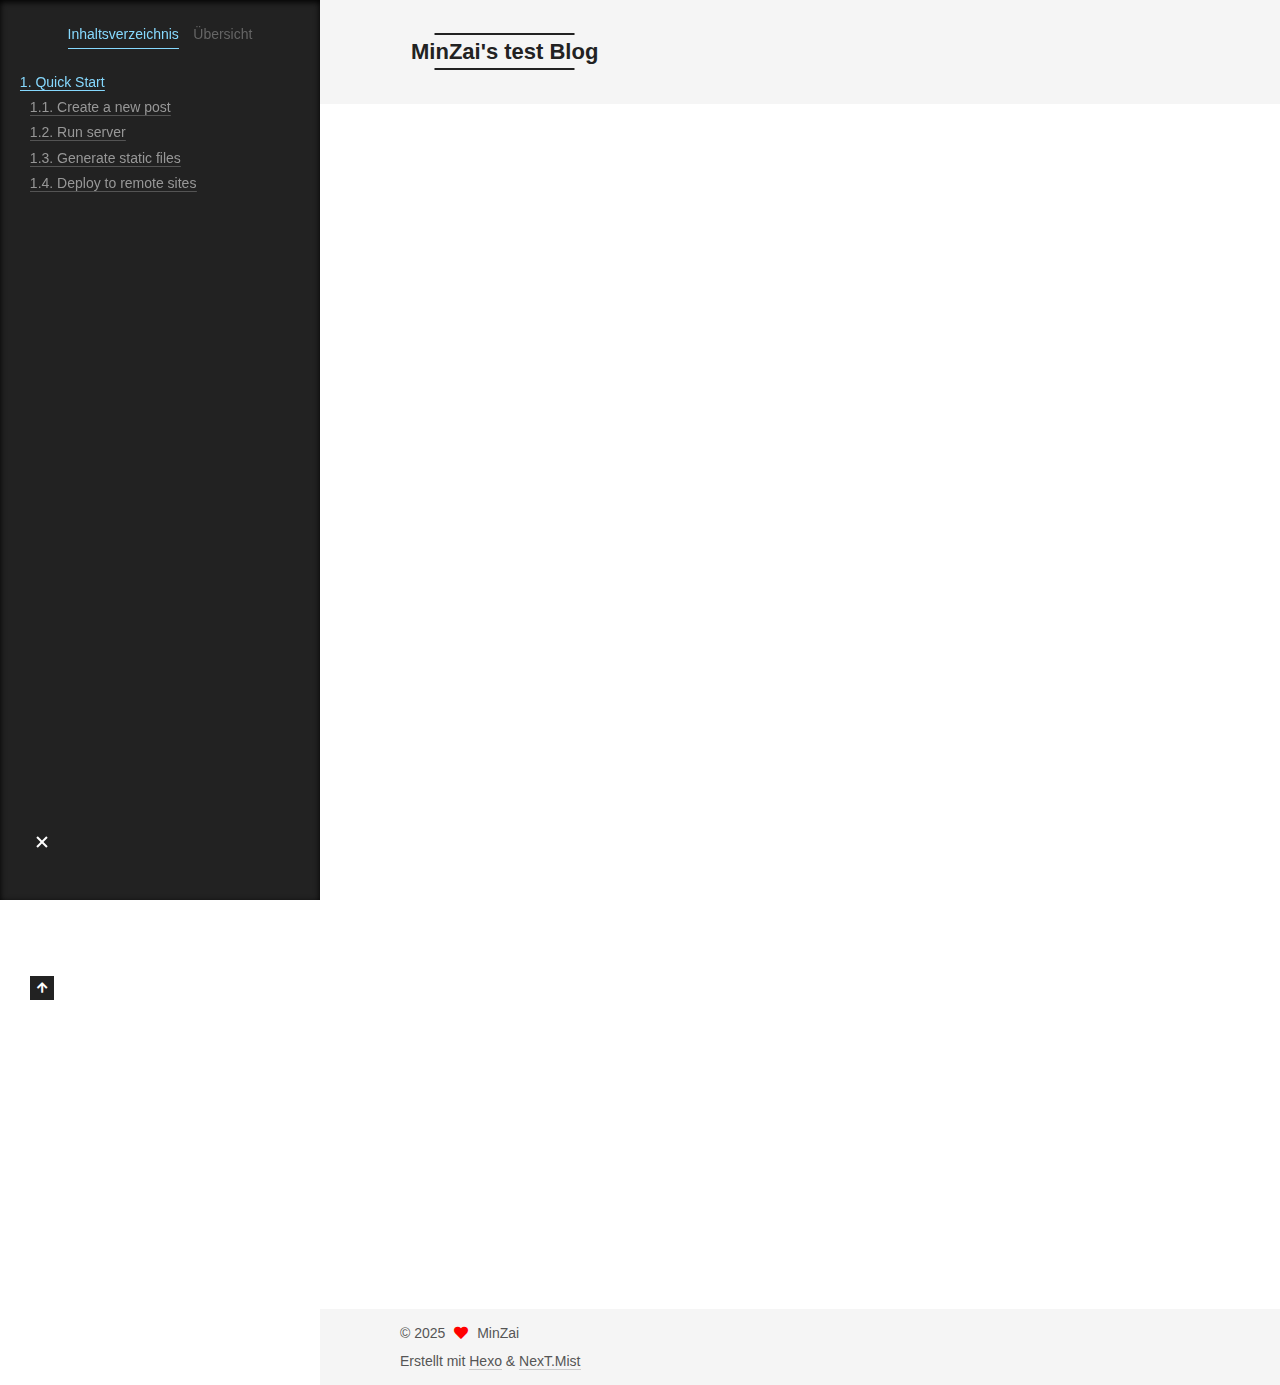
<file: 2025/11/30/hello-world/index.html>
<!DOCTYPE html>
<html lang="cn">
<head>
  <meta charset="UTF-8">
<meta name="viewport" content="width=device-width, initial-scale=1, maximum-scale=2">
<meta name="theme-color" content="#222">
<meta name="generator" content="Hexo 8.1.1">
  <link rel="apple-touch-icon" sizes="180x180" href="/images/apple-touch-icon-next.png">
  <link rel="icon" type="image/png" sizes="32x32" href="/images/favicon-32x32-next.png">
  <link rel="icon" type="image/png" sizes="16x16" href="/images/favicon-16x16-next.png">
  <link rel="mask-icon" href="/images/logo.svg" color="#222">

<link rel="stylesheet" href="/css/main.css">


<link rel="stylesheet" href="/lib/font-awesome/css/all.min.css">

<script id="hexo-configurations">
    var NexT = window.NexT || {};
    var CONFIG = {"hostname":"example.com","root":"/","scheme":"Mist","version":"7.8.0","exturl":false,"sidebar":{"position":"left","display":"post","padding":18,"offset":12,"onmobile":false},"copycode":{"enable":false,"show_result":false,"style":null},"back2top":{"enable":true,"sidebar":false,"scrollpercent":false},"bookmark":{"enable":false,"color":"#222","save":"auto"},"fancybox":false,"mediumzoom":false,"lazyload":false,"pangu":false,"comments":{"style":"tabs","active":null,"storage":true,"lazyload":false,"nav":null},"algolia":{"hits":{"per_page":10},"labels":{"input_placeholder":"Search for Posts","hits_empty":"We didn't find any results for the search: ${query}","hits_stats":"${hits} results found in ${time} ms"}},"localsearch":{"enable":false,"trigger":"auto","top_n_per_article":1,"unescape":false,"preload":false},"motion":{"enable":true,"async":false,"transition":{"post_block":"fadeIn","post_header":"slideDownIn","post_body":"slideDownIn","coll_header":"slideLeftIn","sidebar":"slideUpIn"}}};
  </script>

  <meta name="description" content="Welcome to Hexo! This is your very first post. Check documentation for more info. If you get any problems when using Hexo, you can find the answer in troubleshooting or you can ask me on GitHub. Quick">
<meta property="og:type" content="article">
<meta property="og:title" content="Hello World">
<meta property="og:url" content="http://example.com/2025/11/30/hello-world/index.html">
<meta property="og:site_name" content="MinZai&#39;s test Blog">
<meta property="og:description" content="Welcome to Hexo! This is your very first post. Check documentation for more info. If you get any problems when using Hexo, you can find the answer in troubleshooting or you can ask me on GitHub. Quick">
<meta property="og:locale">
<meta property="article:published_time" content="2025-11-30T07:46:11.967Z">
<meta property="article:modified_time" content="2025-11-30T07:46:11.968Z">
<meta property="article:author" content="MinZai">
<meta name="twitter:card" content="summary">

<link rel="canonical" href="http://example.com/2025/11/30/hello-world/">


<script id="page-configurations">
  // https://hexo.io/docs/variables.html
  CONFIG.page = {
    sidebar: "",
    isHome : false,
    isPost : true,
    lang   : 'cn'
  };
</script>

  <title>Hello World | MinZai's test Blog</title>
  






  <noscript>
  <style>
  .use-motion .brand,
  .use-motion .menu-item,
  .sidebar-inner,
  .use-motion .post-block,
  .use-motion .pagination,
  .use-motion .comments,
  .use-motion .post-header,
  .use-motion .post-body,
  .use-motion .collection-header { opacity: initial; }

  .use-motion .site-title,
  .use-motion .site-subtitle {
    opacity: initial;
    top: initial;
  }

  .use-motion .logo-line-before i { left: initial; }
  .use-motion .logo-line-after i { right: initial; }
  </style>
</noscript>

</head>

<body itemscope itemtype="http://schema.org/WebPage">
  <div class="container use-motion">
    <div class="headband"></div>

    <header class="header" itemscope itemtype="http://schema.org/WPHeader">
      <div class="header-inner"><div class="site-brand-container">
  <div class="site-nav-toggle">
    <div class="toggle" aria-label="Navigationsleiste an/ausschalten">
      <span class="toggle-line toggle-line-first"></span>
      <span class="toggle-line toggle-line-middle"></span>
      <span class="toggle-line toggle-line-last"></span>
    </div>
  </div>

  <div class="site-meta">

    <a href="/" class="brand" rel="start">
      <span class="logo-line-before"><i></i></span>
      <h1 class="site-title">MinZai's test Blog</h1>
      <span class="logo-line-after"><i></i></span>
    </a>
      <p class="site-subtitle" itemprop="description">I want it that way</p>
  </div>

  <div class="site-nav-right">
    <div class="toggle popup-trigger">
    </div>
  </div>
</div>




<nav class="site-nav">
  <ul id="menu" class="main-menu menu">
        <li class="menu-item menu-item-home">

    <a href="/" rel="section"><i class="fa fa-home fa-fw"></i>Startseite</a>

  </li>
        <li class="menu-item menu-item-about">

    <a href="/about/" rel="section"><i class="fa fa-user fa-fw"></i>Über</a>

  </li>
        <li class="menu-item menu-item-tags">

    <a href="/tags/" rel="section"><i class="fa fa-tags fa-fw"></i>Schlagwörter</a>

  </li>
        <li class="menu-item menu-item-categories">

    <a href="/categories/" rel="section"><i class="fa fa-th fa-fw"></i>Kategorien</a>

  </li>
        <li class="menu-item menu-item-archives">

    <a href="/archives/" rel="section"><i class="fa fa-archive fa-fw"></i>Archiv</a>

  </li>
        <li class="menu-item menu-item-schedule">

    <a href="/schedule/" rel="section"><i class="fa fa-calendar fa-fw"></i>Zeitplan</a>

  </li>
        <li class="menu-item menu-item-sitemap">

    <a href="/sitemap.xml" rel="section"><i class="fa fa-sitemap fa-fw"></i>Sitemap</a>

  </li>
        <li class="menu-item menu-item-commonweal">

    <a href="/404/" rel="section"><i class="fa fa-heartbeat fa-fw"></i>Commonweal 404</a>

  </li>
  </ul>
</nav>




</div>
    </header>

    
  <div class="back-to-top">
    <i class="fa fa-arrow-up"></i>
    <span>0%</span>
  </div>


    <main class="main">
      <div class="main-inner">
        <div class="content-wrap">
          

          <div class="content post posts-expand">
            

    
  
  
  <article itemscope itemtype="http://schema.org/Article" class="post-block" lang="cn">
    <link itemprop="mainEntityOfPage" href="http://example.com/2025/11/30/hello-world/">

    <span hidden itemprop="author" itemscope itemtype="http://schema.org/Person">
      <meta itemprop="image" content="/test_pic/youyou.jpg">
      <meta itemprop="name" content="MinZai">
      <meta itemprop="description" content="here comes nothing">
    </span>

    <span hidden itemprop="publisher" itemscope itemtype="http://schema.org/Organization">
      <meta itemprop="name" content="MinZai's test Blog">
    </span>
      <header class="post-header">
        <h1 class="post-title" itemprop="name headline">
          Hello World
        </h1>

        <div class="post-meta">
            <span class="post-meta-item">
              <span class="post-meta-item-icon">
                <i class="far fa-calendar"></i>
              </span>
              <span class="post-meta-item-text">Veröffentlicht am</span>

              <time title="Erstellt: 2025-11-30 15:46:11" itemprop="dateCreated datePublished" datetime="2025-11-30T15:46:11+08:00">2025-11-30</time>
            </span>

          

        </div>
      </header>

    
    
    
    <div class="post-body" itemprop="articleBody">

      
        <p>Welcome to <a target="_blank" rel="noopener" href="https://hexo.io/">Hexo</a>! This is your very first post. Check <a target="_blank" rel="noopener" href="https://hexo.io/docs/">documentation</a> for more info. If you get any problems when using Hexo, you can find the answer in <a target="_blank" rel="noopener" href="https://hexo.io/docs/troubleshooting.html">troubleshooting</a> or you can ask me on <a target="_blank" rel="noopener" href="https://github.com/hexojs/hexo/issues">GitHub</a>.</p>
<h2 id="Quick-Start"><a href="#Quick-Start" class="headerlink" title="Quick Start"></a>Quick Start</h2><h3 id="Create-a-new-post"><a href="#Create-a-new-post" class="headerlink" title="Create a new post"></a>Create a new post</h3><figure class="highlight bash"><table><tr><td class="gutter"><pre><span class="line">1</span><br></pre></td><td class="code"><pre><span class="line">$ hexo new <span class="string">&quot;My New Post&quot;</span></span><br></pre></td></tr></table></figure>

<p>More info: <a target="_blank" rel="noopener" href="https://hexo.io/docs/writing.html">Writing</a></p>
<h3 id="Run-server"><a href="#Run-server" class="headerlink" title="Run server"></a>Run server</h3><figure class="highlight bash"><table><tr><td class="gutter"><pre><span class="line">1</span><br></pre></td><td class="code"><pre><span class="line">$ hexo server</span><br></pre></td></tr></table></figure>

<p>More info: <a target="_blank" rel="noopener" href="https://hexo.io/docs/server.html">Server</a></p>
<h3 id="Generate-static-files"><a href="#Generate-static-files" class="headerlink" title="Generate static files"></a>Generate static files</h3><figure class="highlight bash"><table><tr><td class="gutter"><pre><span class="line">1</span><br></pre></td><td class="code"><pre><span class="line">$ hexo generate</span><br></pre></td></tr></table></figure>

<p>More info: <a target="_blank" rel="noopener" href="https://hexo.io/docs/generating.html">Generating</a></p>
<h3 id="Deploy-to-remote-sites"><a href="#Deploy-to-remote-sites" class="headerlink" title="Deploy to remote sites"></a>Deploy to remote sites</h3><figure class="highlight bash"><table><tr><td class="gutter"><pre><span class="line">1</span><br></pre></td><td class="code"><pre><span class="line">$ hexo deploy</span><br></pre></td></tr></table></figure>

<p>More info: <a target="_blank" rel="noopener" href="https://hexo.io/docs/one-command-deployment.html">Deployment</a></p>

    </div>

    
    
    

      <footer class="post-footer">

        


        
      </footer>
    
  </article>
  
  
  



          </div>
          

<script>
  window.addEventListener('tabs:register', () => {
    let { activeClass } = CONFIG.comments;
    if (CONFIG.comments.storage) {
      activeClass = localStorage.getItem('comments_active') || activeClass;
    }
    if (activeClass) {
      let activeTab = document.querySelector(`a[href="#comment-${activeClass}"]`);
      if (activeTab) {
        activeTab.click();
      }
    }
  });
  if (CONFIG.comments.storage) {
    window.addEventListener('tabs:click', event => {
      if (!event.target.matches('.tabs-comment .tab-content .tab-pane')) return;
      let commentClass = event.target.classList[1];
      localStorage.setItem('comments_active', commentClass);
    });
  }
</script>

        </div>
          
  
  <div class="toggle sidebar-toggle">
    <span class="toggle-line toggle-line-first"></span>
    <span class="toggle-line toggle-line-middle"></span>
    <span class="toggle-line toggle-line-last"></span>
  </div>

  <aside class="sidebar">
    <div class="sidebar-inner">

      <ul class="sidebar-nav motion-element">
        <li class="sidebar-nav-toc">
          Inhaltsverzeichnis
        </li>
        <li class="sidebar-nav-overview">
          Übersicht
        </li>
      </ul>

      <!--noindex-->
      <div class="post-toc-wrap sidebar-panel">
          <div class="post-toc motion-element"><ol class="nav"><li class="nav-item nav-level-2"><a class="nav-link" href="#Quick-Start"><span class="nav-number">1.</span> <span class="nav-text">Quick Start</span></a><ol class="nav-child"><li class="nav-item nav-level-3"><a class="nav-link" href="#Create-a-new-post"><span class="nav-number">1.1.</span> <span class="nav-text">Create a new post</span></a></li><li class="nav-item nav-level-3"><a class="nav-link" href="#Run-server"><span class="nav-number">1.2.</span> <span class="nav-text">Run server</span></a></li><li class="nav-item nav-level-3"><a class="nav-link" href="#Generate-static-files"><span class="nav-number">1.3.</span> <span class="nav-text">Generate static files</span></a></li><li class="nav-item nav-level-3"><a class="nav-link" href="#Deploy-to-remote-sites"><span class="nav-number">1.4.</span> <span class="nav-text">Deploy to remote sites</span></a></li></ol></li></ol></div>
      </div>
      <!--/noindex-->

      <div class="site-overview-wrap sidebar-panel">
        <div class="site-author motion-element" itemprop="author" itemscope itemtype="http://schema.org/Person">
    <img class="site-author-image" itemprop="image" alt="MinZai"
      src="/test_pic/youyou.jpg">
  <p class="site-author-name" itemprop="name">MinZai</p>
  <div class="site-description" itemprop="description">here comes nothing</div>
</div>
<div class="site-state-wrap motion-element">
  <nav class="site-state">
      <div class="site-state-item site-state-posts">
          <a href="/archives/">
        
          <span class="site-state-item-count">1</span>
          <span class="site-state-item-name">Artikel</span>
        </a>
      </div>
  </nav>
</div>
  <div class="links-of-author motion-element">
      <span class="links-of-author-item">
        <a href="/weiqiuqi52@gmail.com" title="E-Mail → weiqiuqi52@gmail.com"><i class="fa fa-envelope fa-fw"></i>E-Mail</a>
      </span>
  </div>



      </div>

    </div>
  </aside>
  <div id="sidebar-dimmer"></div>


      </div>
    </main>

    <footer class="footer">
      <div class="footer-inner">
        

        

<div class="copyright">
  
  &copy; 
  <span itemprop="copyrightYear">2025</span>
  <span class="with-love">
    <i class="fa fa-heart"></i>
  </span>
  <span class="author" itemprop="copyrightHolder">MinZai</span>
</div>
  <div class="powered-by">Erstellt mit  <a href="https://hexo.io/" class="theme-link" rel="noopener" target="_blank">Hexo</a> & <a href="https://mist.theme-next.org/" class="theme-link" rel="noopener" target="_blank">NexT.Mist</a>
  </div>

        








      </div>
    </footer>
  </div>

  
  <script src="/lib/anime.min.js"></script>
  <script src="/lib/velocity/velocity.min.js"></script>
  <script src="/lib/velocity/velocity.ui.min.js"></script>

<script src="/js/utils.js"></script>

<script src="/js/motion.js"></script>


<script src="/js/schemes/muse.js"></script>


<script src="/js/next-boot.js"></script>




  















  

  

</body>
</html>
</file>
<file: css/main.css>
:root {
  --body-bg-color: #fff;
  --content-bg-color: #f5f5f5;
  --card-bg-color: #f5f5f5;
  --text-color: #555;
  --blockquote-color: #666;
  --link-color: #555;
  --link-hover-color: #222;
  --brand-color: #222;
  --brand-hover-color: #222;
  --table-row-odd-bg-color: #f9f9f9;
  --table-row-hover-bg-color: #f5f5f5;
  --menu-item-bg-color: #ddd;
  --btn-default-bg: transparent;
  --btn-default-color: var(--link-color);
  --btn-default-border-color: var(--link-color);
  --btn-default-hover-bg: transparent;
  --btn-default-hover-color: var(--link-hover-color);
  --btn-default-hover-border-color: var(--link-hover-color);
}
html {
  line-height: 1.15; /* 1 */
  -webkit-text-size-adjust: 100%; /* 2 */
}
body {
  margin: 0;
}
main {
  display: block;
}
h1 {
  font-size: 2em;
  margin: 0.67em 0;
}
hr {
  box-sizing: content-box; /* 1 */
  height: 0; /* 1 */
  overflow: visible; /* 2 */
}
pre {
  font-family: monospace, monospace; /* 1 */
  font-size: 1em; /* 2 */
}
a {
  background: transparent;
}
abbr[title] {
  border-bottom: none; /* 1 */
  text-decoration: underline; /* 2 */
  text-decoration: underline dotted; /* 2 */
}
b,
strong {
  font-weight: bolder;
}
code,
kbd,
samp {
  font-family: monospace, monospace; /* 1 */
  font-size: 1em; /* 2 */
}
small {
  font-size: 80%;
}
sub,
sup {
  font-size: 75%;
  line-height: 0;
  position: relative;
  vertical-align: baseline;
}
sub {
  bottom: -0.25em;
}
sup {
  top: -0.5em;
}
img {
  border-style: none;
}
button,
input,
optgroup,
select,
textarea {
  font-family: inherit; /* 1 */
  font-size: 100%; /* 1 */
  line-height: 1.15; /* 1 */
  margin: 0; /* 2 */
}
button,
input {
/* 1 */
  overflow: visible;
}
button,
select {
/* 1 */
  text-transform: none;
}
button,
[type='button'],
[type='reset'],
[type='submit'] {
  -webkit-appearance: button;
}
button::-moz-focus-inner,
[type='button']::-moz-focus-inner,
[type='reset']::-moz-focus-inner,
[type='submit']::-moz-focus-inner {
  border-style: none;
  padding: 0;
}
button:-moz-focusring,
[type='button']:-moz-focusring,
[type='reset']:-moz-focusring,
[type='submit']:-moz-focusring {
  outline: 1px dotted ButtonText;
}
fieldset {
  padding: 0.35em 0.75em 0.625em;
}
legend {
  box-sizing: border-box; /* 1 */
  color: inherit; /* 2 */
  display: table; /* 1 */
  max-width: 100%; /* 1 */
  padding: 0; /* 3 */
  white-space: normal; /* 1 */
}
progress {
  vertical-align: baseline;
}
textarea {
  overflow: auto;
}
[type='checkbox'],
[type='radio'] {
  box-sizing: border-box; /* 1 */
  padding: 0; /* 2 */
}
[type='number']::-webkit-inner-spin-button,
[type='number']::-webkit-outer-spin-button {
  height: auto;
}
[type='search'] {
  outline-offset: -2px; /* 2 */
  -webkit-appearance: textfield; /* 1 */
}
[type='search']::-webkit-search-decoration {
  -webkit-appearance: none;
}
::-webkit-file-upload-button {
  font: inherit; /* 2 */
  -webkit-appearance: button; /* 1 */
}
details {
  display: block;
}
summary {
  display: list-item;
}
template {
  display: none;
}
[hidden] {
  display: none;
}
::selection {
  background: #262a30;
  color: #eee;
}
html,
body {
  height: 100%;
}
body {
  background: var(--body-bg-color);
  color: var(--text-color);
  font-family: 'Lato', "PingFang SC", "Microsoft YaHei", sans-serif;
  font-size: 1em;
  line-height: 2;
}
@media (max-width: 991px) {
  body {
    padding-left: 0 !important;
    padding-right: 0 !important;
  }
}
h1,
h2,
h3,
h4,
h5,
h6 {
  font-family: 'Lato', "PingFang SC", "Microsoft YaHei", sans-serif;
  font-weight: bold;
  line-height: 1.5;
  margin: 20px 0 15px;
}
h1 {
  font-size: 1.5em;
}
h2 {
  font-size: 1.375em;
}
h3 {
  font-size: 1.25em;
}
h4 {
  font-size: 1.125em;
}
h5 {
  font-size: 1em;
}
h6 {
  font-size: 0.875em;
}
p {
  margin: 0 0 20px 0;
}
a,
span.exturl {
  border-bottom: 1px solid #ccc;
  color: var(--link-color);
  outline: 0;
  text-decoration: none;
  overflow-wrap: break-word;
  word-wrap: break-word;
  cursor: pointer;
}
a:hover,
span.exturl:hover {
  border-bottom-color: var(--link-hover-color);
  color: var(--link-hover-color);
}
iframe,
img,
video {
  display: block;
  margin-left: auto;
  margin-right: auto;
  max-width: 100%;
}
hr {
  background-image: repeating-linear-gradient(-45deg, #ddd, #ddd 4px, transparent 4px, transparent 8px);
  border: 0;
  height: 3px;
  margin: 40px 0;
}
blockquote {
  border-left: 4px solid #ddd;
  color: var(--blockquote-color);
  margin: 0;
  padding: 0 15px;
}
blockquote cite::before {
  content: '-';
  padding: 0 5px;
}
dt {
  font-weight: bold;
}
dd {
  margin: 0;
  padding: 0;
}
kbd {
  background-color: #f5f5f5;
  background-image: linear-gradient(#eee, #fff, #eee);
  border: 1px solid #ccc;
  border-radius: 0.2em;
  box-shadow: 0.1em 0.1em 0.2em rgba(0,0,0,0.1);
  color: #555;
  font-family: inherit;
  padding: 0.1em 0.3em;
  white-space: nowrap;
}
.table-container {
  overflow: auto;
}
table {
  border-collapse: collapse;
  border-spacing: 0;
  font-size: 0.875em;
  margin: 0 0 20px 0;
  width: 100%;
}
tbody tr:nth-of-type(odd) {
  background: var(--table-row-odd-bg-color);
}
tbody tr:hover {
  background: var(--table-row-hover-bg-color);
}
caption,
th,
td {
  font-weight: normal;
  padding: 8px;
  vertical-align: middle;
}
th,
td {
  border: 1px solid #ddd;
  border-bottom: 3px solid #ddd;
}
th {
  font-weight: 700;
  padding-bottom: 10px;
}
td {
  border-bottom-width: 1px;
}
.btn {
  background: var(--btn-default-bg);
  border: 2px solid var(--btn-default-border-color);
  border-radius: 0;
  color: var(--btn-default-color);
  display: inline-block;
  font-size: 0.875em;
  line-height: 2;
  padding: 0 20px;
  text-decoration: none;
  transition-property: background-color;
  transition-delay: 0s;
  transition-duration: 0.2s;
  transition-timing-function: ease-in-out;
}
.btn:hover {
  background: var(--btn-default-hover-bg);
  border-color: var(--btn-default-hover-border-color);
  color: var(--btn-default-hover-color);
}
.btn + .btn {
  margin: 0 0 8px 8px;
}
.btn .fa-fw {
  text-align: left;
  width: 1.285714285714286em;
}
.toggle {
  line-height: 0;
}
.toggle .toggle-line {
  background: #fff;
  display: inline-block;
  height: 2px;
  left: 0;
  position: relative;
  top: 0;
  transition: all 0.4s;
  vertical-align: top;
  width: 100%;
}
.toggle .toggle-line:not(:first-child) {
  margin-top: 3px;
}
.toggle.toggle-arrow .toggle-line-first {
  left: 50%;
  top: 2px;
  transform: rotate(45deg);
  width: 50%;
}
.toggle.toggle-arrow .toggle-line-middle {
  left: 2px;
  width: 90%;
}
.toggle.toggle-arrow .toggle-line-last {
  left: 50%;
  top: -2px;
  transform: rotate(-45deg);
  width: 50%;
}
.toggle.toggle-close .toggle-line-first {
  transform: rotate(-45deg);
  top: 5px;
}
.toggle.toggle-close .toggle-line-middle {
  opacity: 0;
}
.toggle.toggle-close .toggle-line-last {
  transform: rotate(45deg);
  top: -5px;
}
.highlight,
pre {
  background: #f7f7f7;
  color: #4d4d4c;
  line-height: 1.6;
  margin: 0 auto 20px;
}
pre,
code {
  font-family: consolas, Menlo, monospace, "PingFang SC", "Microsoft YaHei";
}
code {
  background: #eee;
  border-radius: 3px;
  color: #555;
  padding: 2px 4px;
  overflow-wrap: break-word;
  word-wrap: break-word;
}
.highlight *::selection {
  background: #d6d6d6;
}
.highlight pre {
  border: 0;
  margin: 0;
  padding: 10px 0;
}
.highlight table {
  border: 0;
  margin: 0;
  width: auto;
}
.highlight td {
  border: 0;
  padding: 0;
}
.highlight figcaption {
  background: #eff2f3;
  color: #4d4d4c;
  display: flex;
  font-size: 0.875em;
  justify-content: space-between;
  line-height: 1.2;
  padding: 0.5em;
}
.highlight figcaption a {
  color: #4d4d4c;
}
.highlight figcaption a:hover {
  border-bottom-color: #4d4d4c;
}
.highlight .gutter {
  -moz-user-select: none;
  -ms-user-select: none;
  -webkit-user-select: none;
  user-select: none;
}
.highlight .gutter pre {
  background: #eff2f3;
  color: #869194;
  padding-left: 10px;
  padding-right: 10px;
  text-align: right;
}
.highlight .code pre {
  background: #f7f7f7;
  padding-left: 10px;
  width: 100%;
}
.gist table {
  width: auto;
}
.gist table td {
  border: 0;
}
pre {
  overflow: auto;
  padding: 10px;
}
pre code {
  background: none;
  color: #4d4d4c;
  font-size: 0.875em;
  padding: 0;
  text-shadow: none;
}
pre .deletion {
  background: #fdd;
}
pre .addition {
  background: #dfd;
}
pre .meta {
  color: #eab700;
  -moz-user-select: none;
  -ms-user-select: none;
  -webkit-user-select: none;
  user-select: none;
}
pre .comment {
  color: #8e908c;
}
pre .variable,
pre .attribute,
pre .tag,
pre .name,
pre .regexp,
pre .ruby .constant,
pre .xml .tag .title,
pre .xml .pi,
pre .xml .doctype,
pre .html .doctype,
pre .css .id,
pre .css .class,
pre .css .pseudo {
  color: #c82829;
}
pre .number,
pre .preprocessor,
pre .built_in,
pre .builtin-name,
pre .literal,
pre .params,
pre .constant,
pre .command {
  color: #f5871f;
}
pre .ruby .class .title,
pre .css .rules .attribute,
pre .string,
pre .symbol,
pre .value,
pre .inheritance,
pre .header,
pre .ruby .symbol,
pre .xml .cdata,
pre .special,
pre .formula {
  color: #718c00;
}
pre .title,
pre .css .hexcolor {
  color: #3e999f;
}
pre .function,
pre .python .decorator,
pre .python .title,
pre .ruby .function .title,
pre .ruby .title .keyword,
pre .perl .sub,
pre .javascript .title,
pre .coffeescript .title {
  color: #4271ae;
}
pre .keyword,
pre .javascript .function {
  color: #8959a8;
}
.blockquote-center {
  border-left: none;
  margin: 40px 0;
  padding: 0;
  position: relative;
  text-align: center;
}
.blockquote-center .fa {
  display: block;
  opacity: 0.6;
  position: absolute;
  width: 100%;
}
.blockquote-center .fa-quote-left {
  border-top: 1px solid #ccc;
  text-align: left;
  top: -20px;
}
.blockquote-center .fa-quote-right {
  border-bottom: 1px solid #ccc;
  text-align: right;
  bottom: -20px;
}
.blockquote-center p,
.blockquote-center div {
  text-align: center;
}
.post-body .group-picture img {
  margin: 0 auto;
  padding: 0 3px;
}
.group-picture-row {
  margin-bottom: 6px;
  overflow: hidden;
}
.group-picture-column {
  float: left;
  margin-bottom: 10px;
}
.post-body .label {
  color: #555;
  display: inline;
  padding: 0 2px;
}
.post-body .label.default {
  background: #f0f0f0;
}
.post-body .label.primary {
  background: #efe6f7;
}
.post-body .label.info {
  background: #e5f2f8;
}
.post-body .label.success {
  background: #e7f4e9;
}
.post-body .label.warning {
  background: #fcf6e1;
}
.post-body .label.danger {
  background: #fae8eb;
}
.post-body .tabs {
  margin-bottom: 20px;
}
.post-body .tabs,
.tabs-comment {
  display: block;
  padding-top: 10px;
  position: relative;
}
.post-body .tabs ul.nav-tabs,
.tabs-comment ul.nav-tabs {
  display: flex;
  flex-wrap: wrap;
  margin: 0;
  margin-bottom: -1px;
  padding: 0;
}
@media (max-width: 413px) {
  .post-body .tabs ul.nav-tabs,
  .tabs-comment ul.nav-tabs {
    display: block;
    margin-bottom: 5px;
  }
}
.post-body .tabs ul.nav-tabs li.tab,
.tabs-comment ul.nav-tabs li.tab {
  border-bottom: 1px solid #ddd;
  border-left: 1px solid transparent;
  border-right: 1px solid transparent;
  border-top: 3px solid transparent;
  flex-grow: 1;
  list-style-type: none;
  border-radius: 0 0 0 0;
}
@media (max-width: 413px) {
  .post-body .tabs ul.nav-tabs li.tab,
  .tabs-comment ul.nav-tabs li.tab {
    border-bottom: 1px solid transparent;
    border-left: 3px solid transparent;
    border-right: 1px solid transparent;
    border-top: 1px solid transparent;
  }
}
@media (max-width: 413px) {
  .post-body .tabs ul.nav-tabs li.tab,
  .tabs-comment ul.nav-tabs li.tab {
    border-radius: 0;
  }
}
.post-body .tabs ul.nav-tabs li.tab a,
.tabs-comment ul.nav-tabs li.tab a {
  border-bottom: initial;
  display: block;
  line-height: 1.8;
  outline: 0;
  padding: 0.25em 0.75em;
  text-align: center;
  transition-delay: 0s;
  transition-duration: 0.2s;
  transition-timing-function: ease-out;
}
.post-body .tabs ul.nav-tabs li.tab a i,
.tabs-comment ul.nav-tabs li.tab a i {
  width: 1.285714285714286em;
}
.post-body .tabs ul.nav-tabs li.tab.active,
.tabs-comment ul.nav-tabs li.tab.active {
  border-bottom: 1px solid transparent;
  border-left: 1px solid #ddd;
  border-right: 1px solid #ddd;
  border-top: 3px solid #fc6423;
}
@media (max-width: 413px) {
  .post-body .tabs ul.nav-tabs li.tab.active,
  .tabs-comment ul.nav-tabs li.tab.active {
    border-bottom: 1px solid #ddd;
    border-left: 3px solid #fc6423;
    border-right: 1px solid #ddd;
    border-top: 1px solid #ddd;
  }
}
.post-body .tabs ul.nav-tabs li.tab.active a,
.tabs-comment ul.nav-tabs li.tab.active a {
  color: var(--link-color);
  cursor: default;
}
.post-body .tabs .tab-content .tab-pane,
.tabs-comment .tab-content .tab-pane {
  border: 1px solid #ddd;
  border-top: 0;
  padding: 20px 20px 0 20px;
  border-radius: 0;
}
.post-body .tabs .tab-content .tab-pane:not(.active),
.tabs-comment .tab-content .tab-pane:not(.active) {
  display: none;
}
.post-body .tabs .tab-content .tab-pane.active,
.tabs-comment .tab-content .tab-pane.active {
  display: block;
}
.post-body .tabs .tab-content .tab-pane.active:nth-of-type(1),
.tabs-comment .tab-content .tab-pane.active:nth-of-type(1) {
  border-radius: 0 0 0 0;
}
@media (max-width: 413px) {
  .post-body .tabs .tab-content .tab-pane.active:nth-of-type(1),
  .tabs-comment .tab-content .tab-pane.active:nth-of-type(1) {
    border-radius: 0;
  }
}
.post-body .note {
  border-radius: 3px;
  margin-bottom: 20px;
  padding: 1em;
  position: relative;
  border: 1px solid #eee;
  border-left-width: 5px;
}
.post-body .note h2,
.post-body .note h3,
.post-body .note h4,
.post-body .note h5,
.post-body .note h6 {
  margin-top: 0;
  border-bottom: initial;
  margin-bottom: 0;
  padding-top: 0;
}
.post-body .note p:first-child,
.post-body .note ul:first-child,
.post-body .note ol:first-child,
.post-body .note table:first-child,
.post-body .note pre:first-child,
.post-body .note blockquote:first-child,
.post-body .note img:first-child {
  margin-top: 0;
}
.post-body .note p:last-child,
.post-body .note ul:last-child,
.post-body .note ol:last-child,
.post-body .note table:last-child,
.post-body .note pre:last-child,
.post-body .note blockquote:last-child,
.post-body .note img:last-child {
  margin-bottom: 0;
}
.post-body .note.default {
  border-left-color: #777;
}
.post-body .note.default h2,
.post-body .note.default h3,
.post-body .note.default h4,
.post-body .note.default h5,
.post-body .note.default h6 {
  color: #777;
}
.post-body .note.primary {
  border-left-color: #6f42c1;
}
.post-body .note.primary h2,
.post-body .note.primary h3,
.post-body .note.primary h4,
.post-body .note.primary h5,
.post-body .note.primary h6 {
  color: #6f42c1;
}
.post-body .note.info {
  border-left-color: #428bca;
}
.post-body .note.info h2,
.post-body .note.info h3,
.post-body .note.info h4,
.post-body .note.info h5,
.post-body .note.info h6 {
  color: #428bca;
}
.post-body .note.success {
  border-left-color: #5cb85c;
}
.post-body .note.success h2,
.post-body .note.success h3,
.post-body .note.success h4,
.post-body .note.success h5,
.post-body .note.success h6 {
  color: #5cb85c;
}
.post-body .note.warning {
  border-left-color: #f0ad4e;
}
.post-body .note.warning h2,
.post-body .note.warning h3,
.post-body .note.warning h4,
.post-body .note.warning h5,
.post-body .note.warning h6 {
  color: #f0ad4e;
}
.post-body .note.danger {
  border-left-color: #d9534f;
}
.post-body .note.danger h2,
.post-body .note.danger h3,
.post-body .note.danger h4,
.post-body .note.danger h5,
.post-body .note.danger h6 {
  color: #d9534f;
}
.pagination .prev,
.pagination .next,
.pagination .page-number,
.pagination .space {
  display: inline-block;
  margin: 0 10px;
  padding: 0 11px;
  position: relative;
  top: -1px;
}
@media (max-width: 767px) {
  .pagination .prev,
  .pagination .next,
  .pagination .page-number,
  .pagination .space {
    margin: 0 5px;
  }
}
.pagination {
  border-top: 1px solid #eee;
  margin: 120px 0 0;
  text-align: center;
}
.pagination .prev,
.pagination .next,
.pagination .page-number {
  border-bottom: 0;
  border-top: 1px solid #eee;
  transition-property: border-color;
  transition-delay: 0s;
  transition-duration: 0.2s;
  transition-timing-function: ease-in-out;
}
.pagination .prev:hover,
.pagination .next:hover,
.pagination .page-number:hover {
  border-top-color: #222;
}
.pagination .space {
  margin: 0;
  padding: 0;
}
.pagination .prev {
  margin-left: 0;
}
.pagination .next {
  margin-right: 0;
}
.pagination .page-number.current {
  background: #ccc;
  border-top-color: #ccc;
  color: #fff;
}
@media (max-width: 767px) {
  .pagination {
    border-top: none;
  }
  .pagination .prev,
  .pagination .next,
  .pagination .page-number {
    border-bottom: 1px solid #eee;
    border-top: 0;
    margin-bottom: 10px;
    padding: 0 10px;
  }
  .pagination .prev:hover,
  .pagination .next:hover,
  .pagination .page-number:hover {
    border-bottom-color: #222;
  }
}
.comments {
  margin-top: 60px;
  overflow: hidden;
}
.comment-button-group {
  display: flex;
  flex-wrap: wrap-reverse;
  justify-content: center;
  margin: 1em 0;
}
.comment-button-group .comment-button {
  margin: 0.1em 0.2em;
}
.comment-button-group .comment-button.active {
  background: var(--btn-default-hover-bg);
  border-color: var(--btn-default-hover-border-color);
  color: var(--btn-default-hover-color);
}
.comment-position {
  display: none;
}
.comment-position.active {
  display: block;
}
.tabs-comment {
  background: var(--content-bg-color);
  margin-top: 4em;
  padding-top: 0;
}
.tabs-comment .comments {
  border: 0;
  box-shadow: none;
  margin-top: 0;
  padding-top: 0;
}
.container {
  min-height: 100%;
  position: relative;
}
.main-inner {
  margin: 0 auto;
  width: 700px;
}
@media (min-width: 1200px) {
  .main-inner {
    width: 800px;
  }
}
@media (min-width: 1600px) {
  .main-inner {
    width: 900px;
  }
}
@media (max-width: 767px) {
  .content-wrap {
    padding: 0 20px;
  }
}
.header {
  background: transparent;
}
.header-inner {
  margin: 0 auto;
  width: 700px;
}
@media (min-width: 1200px) {
  .header-inner {
    width: 800px;
  }
}
@media (min-width: 1600px) {
  .header-inner {
    width: 900px;
  }
}
.site-brand-container {
  display: flex;
  flex-shrink: 0;
  padding: 0 10px;
}
.headband {
  background: #222;
  height: 3px;
}
.site-meta {
  flex-grow: 1;
  text-align: left;
}
@media (max-width: 767px) {
  .site-meta {
    text-align: center;
  }
}
.brand {
  border-bottom: none;
  color: var(--brand-color);
  display: inline-block;
  line-height: 1.375em;
  padding: 0 40px;
  position: relative;
}
.brand:hover {
  color: var(--brand-hover-color);
}
.site-title {
  font-family: 'Lato', "PingFang SC", "Microsoft YaHei", sans-serif;
  font-size: 1.375em;
  font-weight: normal;
  margin: 0;
}
.site-subtitle {
  color: #999;
  font-size: 0.8125em;
  margin: 10px 0;
}
.use-motion .brand {
  opacity: 0;
}
.use-motion .site-title,
.use-motion .site-subtitle,
.use-motion .custom-logo-image {
  opacity: 0;
  position: relative;
  top: -10px;
}
.site-nav-toggle,
.site-nav-right {
  display: none;
}
@media (max-width: 767px) {
  .site-nav-toggle,
  .site-nav-right {
    display: flex;
    flex-direction: column;
    justify-content: center;
  }
}
.site-nav-toggle .toggle,
.site-nav-right .toggle {
  color: var(--text-color);
  padding: 10px;
  width: 22px;
}
.site-nav-toggle .toggle .toggle-line,
.site-nav-right .toggle .toggle-line {
  background: var(--text-color);
  border-radius: 1px;
}
.site-nav {
  display: block;
}
@media (max-width: 767px) {
  .site-nav {
    clear: both;
    display: none;
  }
}
.site-nav.site-nav-on {
  display: block;
}
.menu {
  margin-top: 20px;
  padding-left: 0;
  text-align: center;
}
.menu-item {
  display: inline-block;
  list-style: none;
  margin: 0 10px;
}
@media (max-width: 767px) {
  .menu-item {
    display: block;
    margin-top: 10px;
  }
  .menu-item.menu-item-search {
    display: none;
  }
}
.menu-item a,
.menu-item span.exturl {
  border-bottom: 0;
  display: block;
  font-size: 0.8125em;
  transition-property: border-color;
  transition-delay: 0s;
  transition-duration: 0.2s;
  transition-timing-function: ease-in-out;
}
@media (hover: none) {
  .menu-item a:hover,
  .menu-item span.exturl:hover {
    border-bottom-color: transparent !important;
  }
}
.menu-item .fa,
.menu-item .fab,
.menu-item .far,
.menu-item .fas {
  margin-right: 8px;
}
.menu-item .badge {
  display: inline-block;
  font-weight: bold;
  line-height: 1;
  margin-left: 0.35em;
  margin-top: 0.35em;
  text-align: center;
  white-space: nowrap;
}
@media (max-width: 767px) {
  .menu-item .badge {
    float: right;
    margin-left: 0;
  }
}
.menu-item-active a,
.menu .menu-item a:hover,
.menu .menu-item span.exturl:hover {
  background: var(--menu-item-bg-color);
}
.use-motion .menu-item {
  opacity: 0;
}
.sidebar {
  background: #222;
  bottom: 0;
  box-shadow: inset 0 2px 6px #000;
  position: fixed;
  top: 0;
}
@media (max-width: 991px) {
  .sidebar {
    display: none;
  }
}
.sidebar-inner {
  color: #999;
  padding: 18px 10px;
  text-align: center;
}
.cc-license {
  margin-top: 10px;
  text-align: center;
}
.cc-license .cc-opacity {
  border-bottom: none;
  opacity: 0.7;
}
.cc-license .cc-opacity:hover {
  opacity: 0.9;
}
.cc-license img {
  display: inline-block;
}
.site-author-image {
  border: 2px solid #333;
  display: block;
  margin: 0 auto;
  max-width: 96px;
  padding: 2px;
}
.site-author-name {
  color: #f5f5f5;
  font-weight: normal;
  margin: 5px 0 0;
  text-align: center;
}
.site-description {
  color: #999;
  font-size: 1em;
  margin-top: 5px;
  text-align: center;
}
.links-of-author {
  margin-top: 15px;
}
.links-of-author a,
.links-of-author span.exturl {
  border-bottom-color: #555;
  display: inline-block;
  font-size: 0.8125em;
  margin-bottom: 10px;
  margin-right: 10px;
  vertical-align: middle;
}
.links-of-author a::before,
.links-of-author span.exturl::before {
  background: #62ccc3;
  border-radius: 50%;
  content: ' ';
  display: inline-block;
  height: 4px;
  margin-right: 3px;
  vertical-align: middle;
  width: 4px;
}
.sidebar-button {
  margin-top: 15px;
}
.sidebar-button a {
  border: 1px solid #fc6423;
  border-radius: 4px;
  color: #fc6423;
  display: inline-block;
  padding: 0 15px;
}
.sidebar-button a .fa,
.sidebar-button a .fab,
.sidebar-button a .far,
.sidebar-button a .fas {
  margin-right: 5px;
}
.sidebar-button a:hover {
  background: #fc6423;
  border: 1px solid #fc6423;
  color: #fff;
}
.sidebar-button a:hover .fa,
.sidebar-button a:hover .fab,
.sidebar-button a:hover .far,
.sidebar-button a:hover .fas {
  color: #fff;
}
.links-of-blogroll {
  font-size: 0.8125em;
  margin-top: 10px;
}
.links-of-blogroll-title {
  font-size: 0.875em;
  font-weight: 600;
  margin-top: 0;
}
.links-of-blogroll-list {
  list-style: none;
  margin: 0;
  padding: 0;
}
#sidebar-dimmer {
  display: none;
}
@media (max-width: 767px) {
  #sidebar-dimmer {
    background: #000;
    display: block;
    height: 100%;
    left: 100%;
    opacity: 0;
    position: fixed;
    top: 0;
    width: 100%;
    z-index: 1100;
  }
  .sidebar-active + #sidebar-dimmer {
    opacity: 0.7;
    transform: translateX(-100%);
    transition: opacity 0.5s;
  }
}
.sidebar-nav {
  margin: 0;
  padding-bottom: 20px;
  padding-left: 0;
}
.sidebar-nav li {
  border-bottom: 1px solid transparent;
  color: #666;
  cursor: pointer;
  display: inline-block;
  font-size: 0.875em;
}
.sidebar-nav li.sidebar-nav-overview {
  margin-left: 10px;
}
.sidebar-nav li:hover {
  color: #f5f5f5;
}
.sidebar-nav .sidebar-nav-active {
  border-bottom-color: #87daff;
  color: #87daff;
}
.sidebar-nav .sidebar-nav-active:hover {
  color: #87daff;
}
.sidebar-panel {
  display: none;
  overflow-x: hidden;
  overflow-y: auto;
}
.sidebar-panel-active {
  display: block;
}
.sidebar-toggle {
  background: #222;
  bottom: 45px;
  cursor: pointer;
  height: 14px;
  left: 30px;
  padding: 5px;
  position: fixed;
  width: 14px;
  z-index: 1300;
}
@media (max-width: 991px) {
  .sidebar-toggle {
    left: 20px;
    opacity: 0.8;
    display: none;
  }
}
.sidebar-toggle:hover .toggle-line {
  background: #87daff;
}
.post-toc {
  font-size: 0.875em;
}
.post-toc ol {
  list-style: none;
  margin: 0;
  padding: 0 2px 5px 10px;
  text-align: left;
}
.post-toc ol > ol {
  padding-left: 0;
}
.post-toc ol a {
  transition-property: all;
  transition-delay: 0s;
  transition-duration: 0.2s;
  transition-timing-function: ease-in-out;
}
.post-toc .nav-item {
  line-height: 1.8;
  overflow: hidden;
  text-overflow: ellipsis;
  white-space: nowrap;
}
.post-toc .nav .nav-child {
  display: none;
}
.post-toc .nav .active > .nav-child {
  display: block;
}
.post-toc .nav .active-current > .nav-child {
  display: block;
}
.post-toc .nav .active-current > .nav-child > .nav-item {
  display: block;
}
.post-toc .nav .active > a {
  border-bottom-color: #87daff;
  color: #87daff;
}
.post-toc .nav .active-current > a {
  color: #87daff;
}
.post-toc .nav .active-current > a:hover {
  color: #87daff;
}
.site-state {
  display: flex;
  justify-content: center;
  line-height: 1.4;
  margin-top: 10px;
  overflow: hidden;
  text-align: center;
  white-space: nowrap;
}
.site-state-item {
  padding: 0 15px;
}
.site-state-item:not(:first-child) {
  border-left: 1px solid #333;
}
.site-state-item a {
  border-bottom: none;
}
.site-state-item-count {
  display: block;
  font-size: 1.25em;
  font-weight: 600;
  text-align: center;
}
.site-state-item-name {
  color: inherit;
  font-size: 0.875em;
}
.footer {
  color: #999;
  font-size: 0.875em;
  padding: 20px 0;
}
.footer.footer-fixed {
  bottom: 0;
  left: 0;
  position: absolute;
  right: 0;
}
.footer-inner {
  box-sizing: border-box;
  margin: 0 auto;
  text-align: center;
  width: 700px;
}
@media (min-width: 1200px) {
  .footer-inner {
    width: 800px;
  }
}
@media (min-width: 1600px) {
  .footer-inner {
    width: 900px;
  }
}
.languages {
  display: inline-block;
  font-size: 1.125em;
  position: relative;
}
.languages .lang-select-label span {
  margin: 0 0.5em;
}
.languages .lang-select {
  height: 100%;
  left: 0;
  opacity: 0;
  position: absolute;
  top: 0;
  width: 100%;
}
.with-love {
  color: #ff0000;
  display: inline-block;
  margin: 0 5px;
}
.powered-by,
.theme-info {
  display: inline-block;
}
@-moz-keyframes iconAnimate {
  0%, 100% {
    transform: scale(1);
  }
  10%, 30% {
    transform: scale(0.9);
  }
  20%, 40%, 60%, 80% {
    transform: scale(1.1);
  }
  50%, 70% {
    transform: scale(1.1);
  }
}
@-webkit-keyframes iconAnimate {
  0%, 100% {
    transform: scale(1);
  }
  10%, 30% {
    transform: scale(0.9);
  }
  20%, 40%, 60%, 80% {
    transform: scale(1.1);
  }
  50%, 70% {
    transform: scale(1.1);
  }
}
@-o-keyframes iconAnimate {
  0%, 100% {
    transform: scale(1);
  }
  10%, 30% {
    transform: scale(0.9);
  }
  20%, 40%, 60%, 80% {
    transform: scale(1.1);
  }
  50%, 70% {
    transform: scale(1.1);
  }
}
@keyframes iconAnimate {
  0%, 100% {
    transform: scale(1);
  }
  10%, 30% {
    transform: scale(0.9);
  }
  20%, 40%, 60%, 80% {
    transform: scale(1.1);
  }
  50%, 70% {
    transform: scale(1.1);
  }
}
.back-to-top {
  font-size: 12px;
  text-align: center;
  transition-delay: 0s;
  transition-duration: 0.2s;
  transition-timing-function: ease-in-out;
}
.back-to-top {
  background: #222;
  bottom: -100px;
  box-sizing: border-box;
  color: #fff;
  cursor: pointer;
  left: 30px;
  opacity: 1;
  padding: 0 6px;
  position: fixed;
  transition-property: bottom;
  z-index: 1300;
  width: 24px;
}
.back-to-top span {
  display: none;
}
.back-to-top:hover {
  color: #87daff;
}
.back-to-top.back-to-top-on {
  bottom: 19px;
}
@media (max-width: 991px) {
  .back-to-top {
    left: 20px;
    opacity: 0.8;
  }
}
.post-body {
  font-family: 'Lato', "PingFang SC", "Microsoft YaHei", sans-serif;
  overflow-wrap: break-word;
  word-wrap: break-word;
}
@media (min-width: 1200px) {
  .post-body {
    font-size: 1.125em;
  }
}
.post-body .exturl .fa {
  font-size: 0.875em;
  margin-left: 4px;
}
.post-body .image-caption,
.post-body .figure .caption {
  color: #999;
  font-size: 0.875em;
  font-weight: bold;
  line-height: 1;
  margin: -20px auto 15px;
  text-align: center;
}
.post-sticky-flag {
  display: inline-block;
  transform: rotate(30deg);
}
.post-button {
  margin-top: 40px;
  text-align: center;
}
.use-motion .post-block,
.use-motion .pagination,
.use-motion .comments {
  opacity: 0;
}
.use-motion .post-header {
  opacity: 0;
}
.use-motion .post-body {
  opacity: 0;
}
.use-motion .collection-header {
  opacity: 0;
}
.posts-collapse {
  margin-left: 35px;
  position: relative;
}
@media (max-width: 767px) {
  .posts-collapse {
    margin-left: 0px;
    margin-right: 0px;
  }
}
.posts-collapse .collection-title {
  font-size: 1.125em;
  position: relative;
}
.posts-collapse .collection-title::before {
  background: #999;
  border: 1px solid #fff;
  border-radius: 50%;
  content: ' ';
  height: 10px;
  left: 0;
  margin-left: -6px;
  margin-top: -4px;
  position: absolute;
  top: 50%;
  width: 10px;
}
.posts-collapse .collection-year {
  font-size: 1.5em;
  font-weight: bold;
  margin: 60px 0;
  position: relative;
}
.posts-collapse .collection-year::before {
  background: #bbb;
  border-radius: 50%;
  content: ' ';
  height: 8px;
  left: 0;
  margin-left: -4px;
  margin-top: -4px;
  position: absolute;
  top: 50%;
  width: 8px;
}
.posts-collapse .collection-header {
  display: block;
  margin: 0 0 0 20px;
}
.posts-collapse .collection-header small {
  color: #bbb;
  margin-left: 5px;
}
.posts-collapse .post-header {
  border-bottom: 1px dashed #ccc;
  margin: 30px 0;
  padding-left: 15px;
  position: relative;
  transition-property: border;
  transition-delay: 0s;
  transition-duration: 0.2s;
  transition-timing-function: ease-in-out;
}
.posts-collapse .post-header::before {
  background: #bbb;
  border: 1px solid #fff;
  border-radius: 50%;
  content: ' ';
  height: 6px;
  left: 0;
  margin-left: -4px;
  position: absolute;
  top: 0.75em;
  transition-property: background;
  width: 6px;
  transition-delay: 0s;
  transition-duration: 0.2s;
  transition-timing-function: ease-in-out;
}
.posts-collapse .post-header:hover {
  border-bottom-color: #666;
}
.posts-collapse .post-header:hover::before {
  background: #222;
}
.posts-collapse .post-meta {
  display: inline;
  font-size: 0.75em;
  margin-right: 10px;
}
.posts-collapse .post-title {
  display: inline;
}
.posts-collapse .post-title a,
.posts-collapse .post-title span.exturl {
  border-bottom: none;
  color: var(--link-color);
}
.posts-collapse .post-title .fa-external-link-alt {
  font-size: 0.875em;
  margin-left: 5px;
}
.posts-collapse::before {
  background: #f5f5f5;
  content: ' ';
  height: 100%;
  left: 0;
  margin-left: -2px;
  position: absolute;
  top: 1.25em;
  width: 4px;
}
.post-eof {
  background: #ccc;
  height: 1px;
  margin: 80px auto 60px;
  text-align: center;
  width: 8%;
}
.post-block:last-of-type .post-eof {
  display: none;
}
.content {
  padding-top: 40px;
}
@media (min-width: 992px) {
  .post-body {
    text-align: justify;
  }
}
@media (max-width: 991px) {
  .post-body {
    text-align: justify;
  }
}
.post-body h1,
.post-body h2,
.post-body h3,
.post-body h4,
.post-body h5,
.post-body h6 {
  padding-top: 10px;
}
.post-body h1 .header-anchor,
.post-body h2 .header-anchor,
.post-body h3 .header-anchor,
.post-body h4 .header-anchor,
.post-body h5 .header-anchor,
.post-body h6 .header-anchor {
  border-bottom-style: none;
  color: #ccc;
  float: right;
  margin-left: 10px;
  visibility: hidden;
}
.post-body h1 .header-anchor:hover,
.post-body h2 .header-anchor:hover,
.post-body h3 .header-anchor:hover,
.post-body h4 .header-anchor:hover,
.post-body h5 .header-anchor:hover,
.post-body h6 .header-anchor:hover {
  color: inherit;
}
.post-body h1:hover .header-anchor,
.post-body h2:hover .header-anchor,
.post-body h3:hover .header-anchor,
.post-body h4:hover .header-anchor,
.post-body h5:hover .header-anchor,
.post-body h6:hover .header-anchor {
  visibility: visible;
}
.post-body iframe,
.post-body img,
.post-body video {
  margin-bottom: 20px;
}
.post-body .video-container {
  height: 0;
  margin-bottom: 20px;
  overflow: hidden;
  padding-top: 75%;
  position: relative;
  width: 100%;
}
.post-body .video-container iframe,
.post-body .video-container object,
.post-body .video-container embed {
  height: 100%;
  left: 0;
  margin: 0;
  position: absolute;
  top: 0;
  width: 100%;
}
.post-gallery {
  align-items: center;
  display: grid;
  grid-gap: 10px;
  grid-template-columns: 1fr 1fr 1fr;
  margin-bottom: 20px;
}
@media (max-width: 767px) {
  .post-gallery {
    grid-template-columns: 1fr 1fr;
  }
}
.post-gallery a {
  border: 0;
}
.post-gallery img {
  margin: 0;
}
.posts-expand .post-header {
  font-size: 1.125em;
}
.posts-expand .post-title {
  font-size: 1.5em;
  font-weight: normal;
  margin: initial;
  text-align: center;
  overflow-wrap: break-word;
  word-wrap: break-word;
}
.posts-expand .post-title-link {
  border-bottom: none;
  color: var(--link-color);
  display: inline-block;
  position: relative;
  vertical-align: top;
}
.posts-expand .post-title-link::before {
  background: var(--link-color);
  bottom: 0;
  content: '';
  height: 2px;
  left: 0;
  position: absolute;
  transform: scaleX(0);
  visibility: hidden;
  width: 100%;
  transition-delay: 0s;
  transition-duration: 0.2s;
  transition-timing-function: ease-in-out;
}
.posts-expand .post-title-link:hover::before {
  transform: scaleX(1);
  visibility: visible;
}
.posts-expand .post-title-link .fa-external-link-alt {
  font-size: 0.875em;
  margin-left: 5px;
}
.posts-expand .post-meta {
  color: #999;
  font-family: 'Lato', "PingFang SC", "Microsoft YaHei", sans-serif;
  font-size: 0.75em;
  margin: 3px 0 60px 0;
  text-align: center;
}
.posts-expand .post-meta .post-description {
  font-size: 0.875em;
  margin-top: 2px;
}
.posts-expand .post-meta time {
  border-bottom: 1px dashed #999;
  cursor: pointer;
}
.post-meta .post-meta-item + .post-meta-item::before {
  content: '|';
  margin: 0 0.5em;
}
.post-meta-divider {
  margin: 0 0.5em;
}
.post-meta-item-icon {
  margin-right: 3px;
}
@media (max-width: 991px) {
  .post-meta-item-icon {
    display: inline-block;
  }
}
@media (max-width: 991px) {
  .post-meta-item-text {
    display: none;
  }
}
.post-nav {
  border-top: 1px solid #eee;
  display: flex;
  justify-content: space-between;
  margin-top: 15px;
  padding: 10px 5px 0;
}
.post-nav-item {
  flex: 1;
}
.post-nav-item a {
  border-bottom: none;
  display: block;
  font-size: 0.875em;
  line-height: 1.6;
  position: relative;
}
.post-nav-item a:active {
  top: 2px;
}
.post-nav-item .fa {
  font-size: 0.75em;
}
.post-nav-item:first-child {
  margin-right: 15px;
}
.post-nav-item:first-child .fa {
  margin-right: 5px;
}
.post-nav-item:last-child {
  margin-left: 15px;
  text-align: right;
}
.post-nav-item:last-child .fa {
  margin-left: 5px;
}
.rtl.post-body p,
.rtl.post-body a,
.rtl.post-body h1,
.rtl.post-body h2,
.rtl.post-body h3,
.rtl.post-body h4,
.rtl.post-body h5,
.rtl.post-body h6,
.rtl.post-body li,
.rtl.post-body ul,
.rtl.post-body ol {
  direction: rtl;
  font-family: UKIJ Ekran;
}
.rtl.post-title {
  font-family: UKIJ Ekran;
}
.post-tags {
  margin-top: 40px;
  text-align: center;
}
.post-tags a {
  display: inline-block;
  font-size: 0.8125em;
}
.post-tags a:not(:last-child) {
  margin-right: 10px;
}
.post-widgets {
  border-top: 1px solid #eee;
  margin-top: 15px;
  text-align: center;
}
.wp_rating {
  height: 20px;
  line-height: 20px;
  margin-top: 10px;
  padding-top: 6px;
  text-align: center;
}
.social-like {
  display: flex;
  font-size: 0.875em;
  justify-content: center;
  text-align: center;
}
.reward-container {
  margin: 20px auto;
  padding: 10px 0;
  text-align: center;
  width: 90%;
}
.reward-container button {
  background: transparent;
  border: 1px solid #fc6423;
  border-radius: 0;
  color: #fc6423;
  cursor: pointer;
  line-height: 2;
  outline: 0;
  padding: 0 15px;
  vertical-align: text-top;
}
.reward-container button:hover {
  background: #fc6423;
  border: 1px solid transparent;
  color: #fa9366;
}
#qr {
  padding-top: 20px;
}
#qr a {
  border: 0;
}
#qr img {
  display: inline-block;
  margin: 0.8em 2em 0 2em;
  max-width: 100%;
  width: 180px;
}
#qr p {
  text-align: center;
}
.category-all-page .category-all-title {
  text-align: center;
}
.category-all-page .category-all {
  margin-top: 20px;
}
.category-all-page .category-list {
  list-style: none;
  margin: 0;
  padding: 0;
}
.category-all-page .category-list-item {
  margin: 5px 10px;
}
.category-all-page .category-list-count {
  color: #bbb;
}
.category-all-page .category-list-count::before {
  content: ' (';
  display: inline;
}
.category-all-page .category-list-count::after {
  content: ') ';
  display: inline;
}
.category-all-page .category-list-child {
  padding-left: 10px;
}
.event-list {
  padding: 0;
}
.event-list hr {
  background: #222;
  margin: 20px 0 45px 0;
}
.event-list hr::after {
  background: #222;
  color: #fff;
  content: 'NOW';
  display: inline-block;
  font-weight: bold;
  padding: 0 5px;
  text-align: right;
}
.event-list .event {
  background: #222;
  margin: 20px 0;
  min-height: 40px;
  padding: 15px 0 15px 10px;
}
.event-list .event .event-summary {
  color: #fff;
  margin: 0;
  padding-bottom: 3px;
}
.event-list .event .event-summary::before {
  animation: dot-flash 1s alternate infinite ease-in-out;
  color: #fff;
  content: '\f111';
  display: inline-block;
  font-size: 10px;
  margin-right: 25px;
  vertical-align: middle;
  font-family: 'Font Awesome 5 Free';
  font-weight: 900;
}
.event-list .event .event-relative-time {
  color: #bbb;
  display: inline-block;
  font-size: 12px;
  font-weight: normal;
  padding-left: 12px;
}
.event-list .event .event-details {
  color: #fff;
  display: block;
  line-height: 18px;
  margin-left: 56px;
  padding-bottom: 6px;
  padding-top: 3px;
  text-indent: -24px;
}
.event-list .event .event-details::before {
  color: #fff;
  display: inline-block;
  margin-right: 9px;
  text-align: center;
  text-indent: 0;
  width: 14px;
  font-family: 'Font Awesome 5 Free';
  font-weight: 900;
}
.event-list .event .event-details.event-location::before {
  content: '\f041';
}
.event-list .event .event-details.event-duration::before {
  content: '\f017';
}
.event-list .event-past {
  background: #f5f5f5;
}
.event-list .event-past .event-summary,
.event-list .event-past .event-details {
  color: #bbb;
  opacity: 0.9;
}
.event-list .event-past .event-summary::before,
.event-list .event-past .event-details::before {
  animation: none;
  color: #bbb;
}
@-moz-keyframes dot-flash {
  from {
    opacity: 1;
    transform: scale(1);
  }
  to {
    opacity: 0;
    transform: scale(0.8);
  }
}
@-webkit-keyframes dot-flash {
  from {
    opacity: 1;
    transform: scale(1);
  }
  to {
    opacity: 0;
    transform: scale(0.8);
  }
}
@-o-keyframes dot-flash {
  from {
    opacity: 1;
    transform: scale(1);
  }
  to {
    opacity: 0;
    transform: scale(0.8);
  }
}
@keyframes dot-flash {
  from {
    opacity: 1;
    transform: scale(1);
  }
  to {
    opacity: 0;
    transform: scale(0.8);
  }
}
ul.breadcrumb {
  font-size: 0.75em;
  list-style: none;
  margin: 1em 0;
  padding: 0 2em;
  text-align: center;
}
ul.breadcrumb li {
  display: inline;
}
ul.breadcrumb li + li::before {
  content: '/\00a0';
  font-weight: normal;
  padding: 0.5em;
}
ul.breadcrumb li + li:last-child {
  font-weight: bold;
}
.tag-cloud {
  text-align: center;
}
.tag-cloud a {
  display: inline-block;
  margin: 10px;
}
.tag-cloud a:hover {
  color: var(--link-hover-color) !important;
}
hr {
  height: 2px;
  margin: 20px 0;
}
.btn {
  padding: 0 10px;
}
.headband {
  display: none;
}
.main-inner {
  padding-bottom: 80px;
}
@media (max-width: 767px) {
  .main-inner {
    width: auto;
  }
}
.content {
  padding-top: 80px;
}
@media (max-width: 767px) {
  .content {
    padding-top: 60px;
  }
}
.pagination {
  margin: 120px 0 0;
  text-align: left;
}
@media (max-width: 767px) {
  .pagination {
    margin: 80px 10px 0;
    text-align: center;
  }
}
.footer {
  background: var(--content-bg-color);
  color: var(--text-color);
  padding: 10px 0;
}
.footer-inner {
  text-align: left;
}
@media (max-width: 767px) {
  .footer-inner {
    text-align: center;
    width: auto;
  }
}
.header {
  background: var(--content-bg-color);
}
.header-inner {
  align-items: center;
  display: flex;
  padding: 20px 0;
}
@media (max-width: 767px) {
  .header-inner {
    display: block;
    padding: 10px 0;
    width: auto;
  }
}
.site-meta {
  line-height: normal;
}
.site-meta .brand {
  padding: 2px 1px;
}
@media (max-width: 767px) {
  .site-meta .brand {
    display: block;
  }
}
.site-meta .site-title {
  font-weight: bolder;
}
.logo-line-before,
.logo-line-after {
  display: block;
  margin: 0 auto;
  overflow: hidden;
  width: 75%;
}
@media (max-width: 767px) {
  .logo-line-before,
  .logo-line-after {
    display: none;
  }
}
.logo-line-before i,
.logo-line-after i {
  background: var(--brand-color);
  display: block;
  height: 2px;
  position: relative;
}
.use-motion .logo-line-before i {
  left: -100%;
}
.use-motion .logo-line-after i {
  right: -100%;
}
.site-subtitle {
  display: none;
}
.site-nav {
  flex-grow: 1;
}
@media (max-width: 767px) {
  .site-nav {
    padding: 10px 10px 0;
  }
}
.menu {
  margin: 0;
}
.menu .menu-item {
  margin: 0;
}
@media (max-width: 767px) {
  .menu .menu-item {
    margin-top: 5px;
  }
}
.menu .menu-item a,
.menu .menu-item span.exturl {
  border-radius: 2px;
  padding: 0 10px;
  transition-property: background;
}
@media (max-width: 767px) {
  .menu .menu-item a,
  .menu .menu-item span.exturl {
    text-align: left;
  }
}
.menu .menu-item .badge {
  background: #fff;
  border-radius: 10px;
  color: #555;
  padding: 1px 4px;
  text-shadow: 1px 1px 0 rgba(0,0,0,0.1);
}
.posts-expand.index .post-title,
.posts-expand.index .post-meta {
  text-align: left;
}
@media (max-width: 767px) {
  .posts-expand.index .post-title,
  .posts-expand.index .post-meta {
    text-align: center;
  }
}
.posts-expand.index .post-meta {
  margin: 5px 0 20px 0;
}
.posts-expand .post-eof {
  display: none;
}
.posts-expand .post-block:not(:first-child) {
  margin-top: 120px;
}
.posts-expand .post-title,
.posts-expand .post-meta {
  text-align: center;
}
.posts-expand .post-body img {
  margin-left: 0;
}
.posts-expand .post-tags {
  text-align: left;
}
.posts-expand .post-tags a {
  background: #f5f5f5;
  border-bottom: none;
  padding: 1px 5px;
}
.posts-expand .post-tags a:hover {
  background: #ccc;
}
.posts-expand .post-nav {
  margin-top: 40px;
}
.post-button {
  margin-top: 20px;
  text-align: left;
}
.post-button .btn {
  background: none;
  border: 0;
  border-bottom: 2px solid var(--btn-default-border-color);
  padding: 0;
  transition-property: border;
}
.post-button .btn:hover {
  border-bottom-color: var(--btn-default-hover-border-color);
}
.sidebar {
  left: -320px;
}
.sidebar.sidebar-active {
  left: 0;
}
.sidebar {
  width: 320px;
  z-index: 1200;
  transition-delay: 0s;
  transition-duration: 0.2s;
  transition-timing-function: ease-out;
}
.sidebar a,
.sidebar span.exturl {
  border-bottom-color: #555;
  color: #999;
}
.sidebar a:hover,
.sidebar span.exturl:hover {
  border-bottom-color: #eee;
  color: #eee;
}
.links-of-blogroll-item {
  padding: 2px 10px;
}
.links-of-blogroll-item a,
.links-of-blogroll-item span.exturl {
  box-sizing: border-box;
  display: inline-block;
  max-width: 280px;
  overflow: hidden;
  text-overflow: ellipsis;
  white-space: nowrap;
}
.sub-menu {
  margin: 10px 0;
}
.sub-menu .menu-item {
  display: inline-block;
}
</file>
